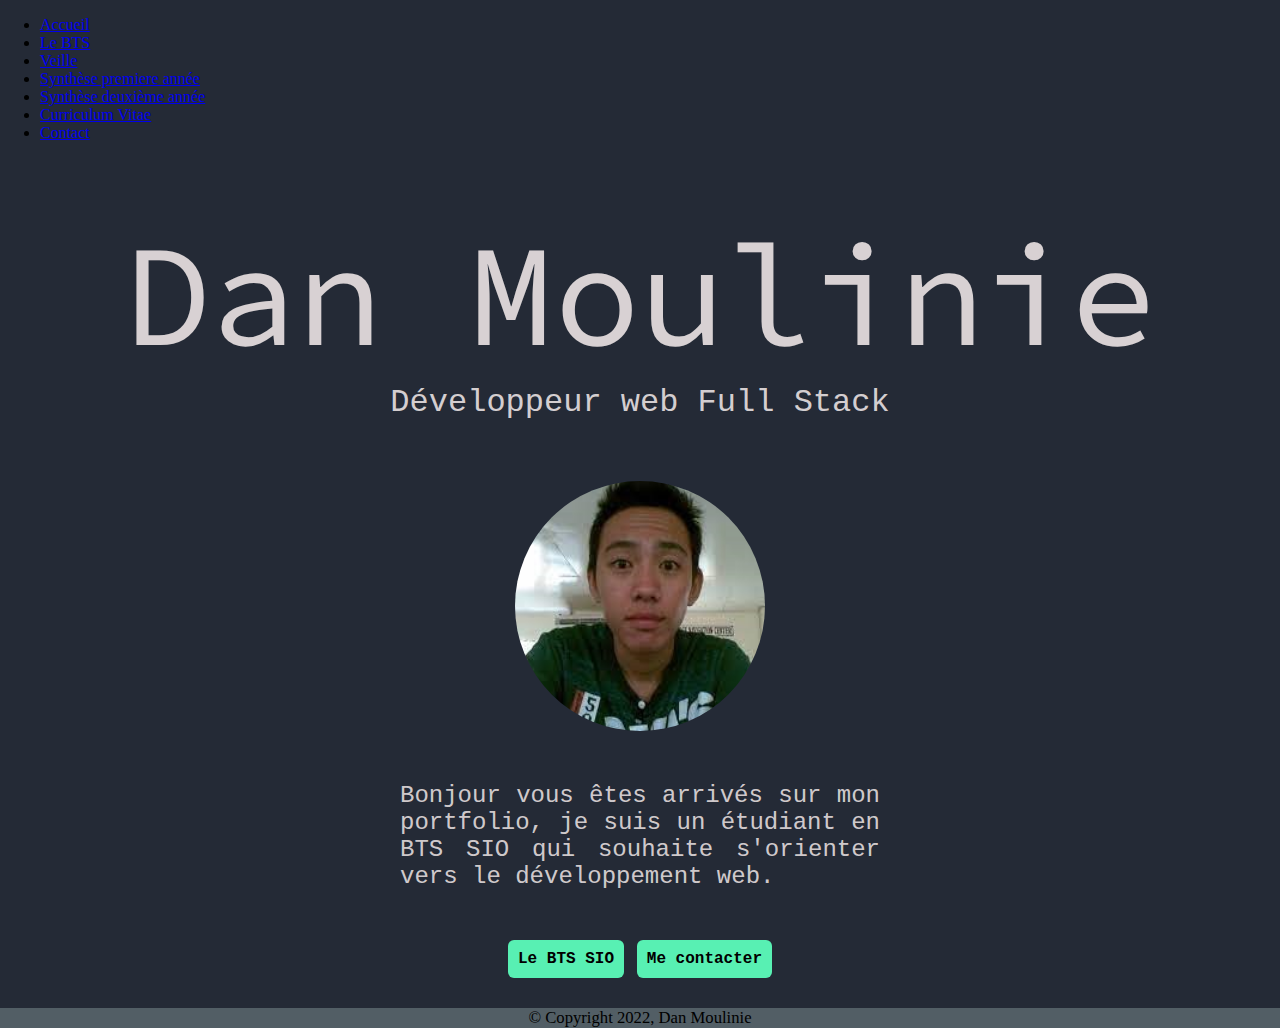
<file: index.html>
<!DOCTYPE html>
<html lang="en">
<head>
    <meta charset="UTF-8">
    <meta http-equiv="X-UA-Compatible" content="IE=edge">
    <meta name="viewport" content="width=device-width, initial-scale=1.0">
    <link rel="stylesheet" type="text/css" href="css/style.css">
    <link rel="preconnect" href="https://fonts.googleapis.com">
    <link rel="preconnect" href="https://fonts.gstatic.com" crossorigin>
    <link href="https://fonts.googleapis.com/css2?family=Roboto&display=swap" rel="stylesheet">
    <link rel="preconnect" href="https://fonts.googleapis.com">
    <link rel="preconnect" href="https://fonts.gstatic.com" crossorigin>
    <link rel="icon" href="img/favicon.ico"/>
    <link href="https://fonts.googleapis.com/css2?family=Source+Code+Pro:wght@200&display=swap" rel="stylesheet">
    <title>Accueil - PortFolio Dan</title>
</head>
<body>

    <nav>
        <ul>
            <li><a href="index.html" title="Accueil">Accueil</a></li>
            <li><a href="leBTS.html" title="Etudes">Le BTS</a></li>
            <li><a href="veille.html" title="Veille">Veille</a></li>
            <li><a href="synthese1.html" title="Synthèse 1">Synthèse premiere année</a></li>
            <li><a href="synthese2.html" title="Synthèse 2">Synthèse deuxième année</a></li>
            <li><a href="cv.html" title="C.V">Curriculum Vitae</a></li>
            <li><a href="index.html" title="Contact">Contact</a></li>
        </ul>
    </nav>

    <div id="title">
        <p id="name">Dan Moulinie</p>
        <p id="subtitleName">Développeur web Full Stack</p>
    </div>

    <div id="photoCircle">
        <img src="img/moi.jpg" alt="">
    </div>

    <div id="description">
        <p>
            Bonjour vous êtes arrivés sur mon
            portfolio, je suis un étudiant en
            BTS SIO qui souhaite s'orienter
            vers le développement web.
            <!--  web en
            licence en alternance à l'UNC puis
            un diplôme d'ingénieur. -->
        </p>
    </div>

    <div class="buttons">
        <a href="leBTS.html"><button class="button" title="En savoir plus">Le BTS SIO</button></a>
        <button class="button" title="Me contacter">Me contacter</button>
    </div>
</body>
<footer> <small>&copy; Copyright 2022, Dan Moulinie</small> </footer> 

</html>
</file>
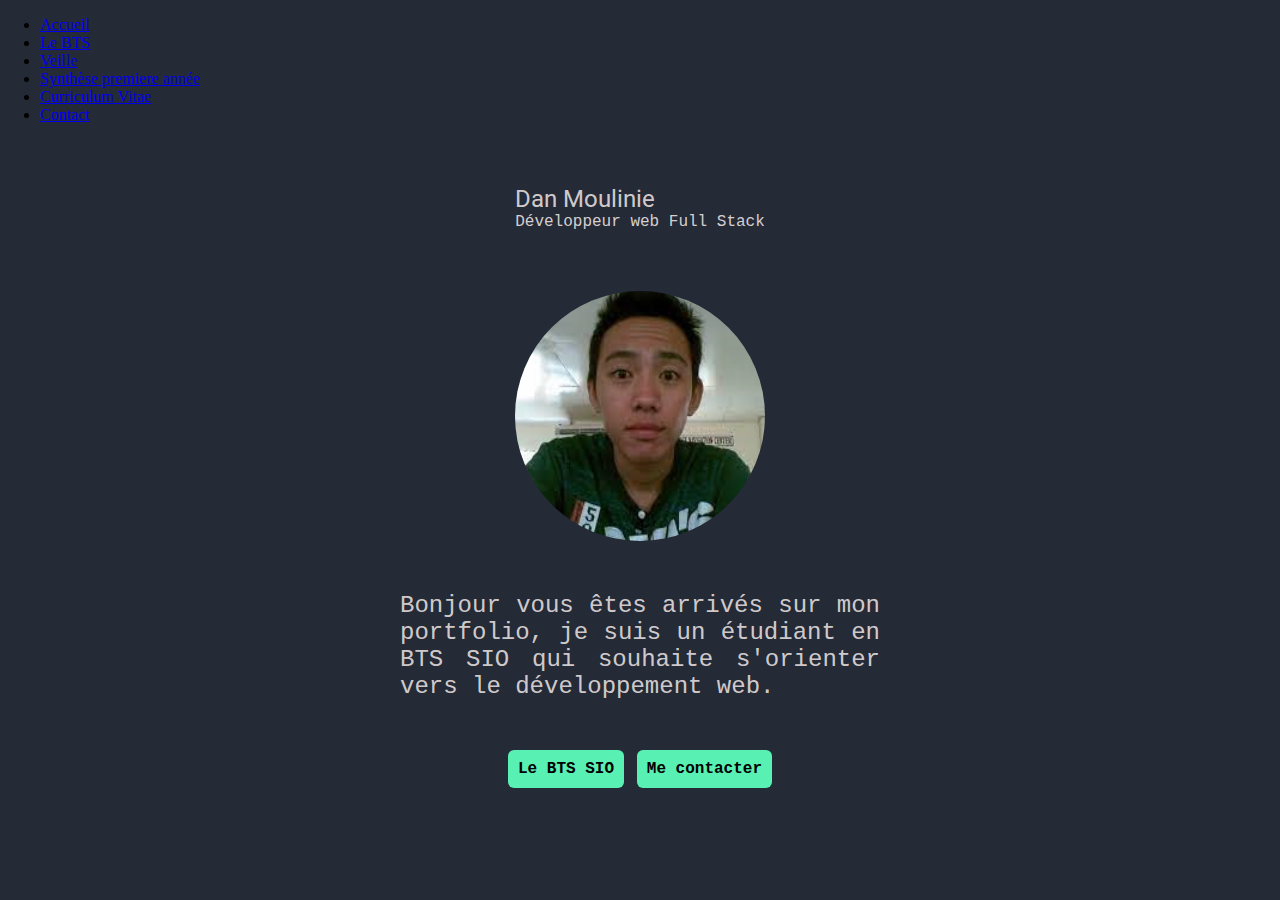
<file: html/index.html>
<!DOCTYPE html>
<html lang="en">
<head>
    <meta charset="UTF-8">
    <meta http-equiv="X-UA-Compatible" content="IE=edge">
    <meta name="viewport" content="width=device-width, initial-scale=1.0">
    <link rel="stylesheet" type="text/css" href="../css/style.css">
    <link rel="preconnect" href="https://fonts.googleapis.com">
    <link rel="preconnect" href="https://fonts.gstatic.com" crossorigin>
    <link href="https://fonts.googleapis.com/css2?family=Roboto&display=swap" rel="stylesheet">
    <link rel="preconnect" href="https://fonts.googleapis.com">
    <link rel="preconnect" href="https://fonts.gstatic.com" crossorigin>
    <link rel="icon" href="../img/favicon.ico"/>
    <link href="https://fonts.googleapis.com/css2?family=Source+Code+Pro:wght@200&display=swap" rel="stylesheet">
    <title>Accueil - PortFolio Dan</title>
</head>
<body>
    <nav>
        <ul>
            <li><a href="index.html" title="Accueil">Accueil</a></li>
            <li><a href="leBTS.html" title="Etudes">Le BTS</a></li>
            <li><a href="index.html" title="Veille">Veille</a></li>
            <li><a href="synthese1.html" title="Veille">Synthèse premiere année</a></li>
            <li><a href="cv.html" title="C.V">Curriculum Vitae</a></li>
            <li><a href="index.html" title="Contact">Contact</a></li>
        </ul>
    </nav>

    <div id="title">
        Dan Moulinie
        <p>Développeur web Full Stack</p>
    </div>

    <div id="photoCircle">
        <img src="../img/moi.jpg" alt="">
    </div>

    

    <div id="description">
        <p>
            Bonjour vous êtes arrivés sur mon
            portfolio, je suis un étudiant en
            BTS SIO qui souhaite s'orienter
            vers le développement web.
            <!--  web en
            licence en alternance à l'UNC puis
            un diplôme d'ingénieur. -->
        </p>
    </div>

    <div class="buttons">
        <a href="leBTS.html"><button class="button" title="En savoir plus">Le BTS SIO</button></a>
        <button class="button" title="Me contacter">Me contacter</button>
    </div>
</body>
</html>
</file>
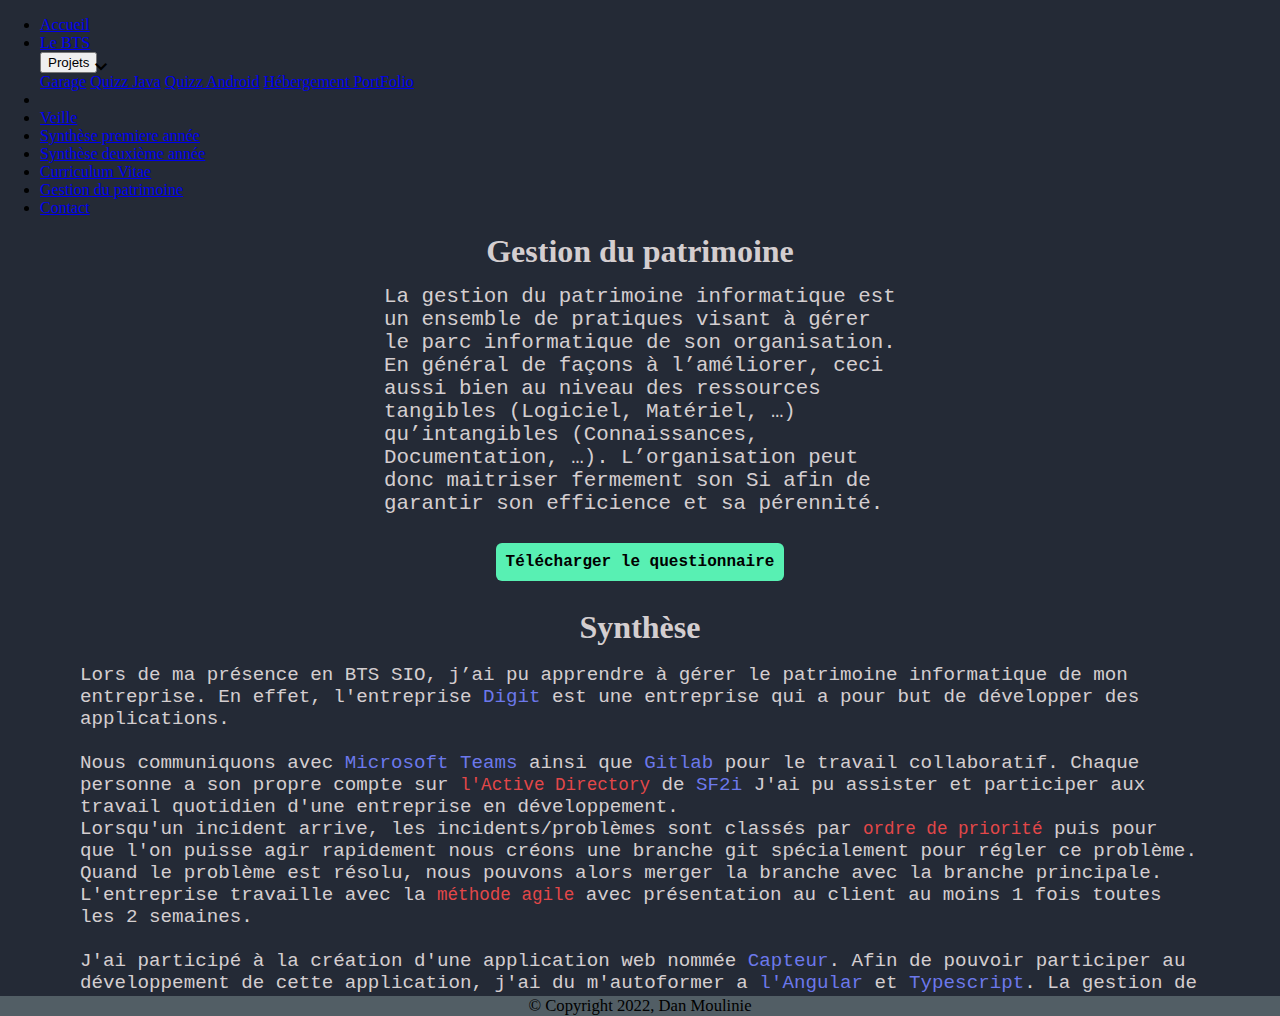
<file: gestionPatrimoine.html>
<!DOCTYPE html>
<html lang="en">
<head>
    <meta charset="UTF-8">
    <meta http-equiv="X-UA-Compatible" content="IE=edge">
    <meta name="viewport" content="width=device-width, initial-scale=1.0">
    <link rel="stylesheet" type="text/css" href="css/style.css">
    <link rel="stylesheet" type="text/css" href="css/gestion.css">
    <link rel="stylesheet" href="css/synthese2.css">
    <link rel="preconnect" href="https://fonts.googleapis.com">
    <link rel="preconnect" href="https://fonts.gstatic.com" crossorigin>
    <link href="https://fonts.googleapis.com/css2?family=Roboto&display=swap" rel="stylesheet">
    <link rel="preconnect" href="https://fonts.googleapis.com">
    <link rel="preconnect" href="https://fonts.gstatic.com" crossorigin>
    <link rel="icon" href="img/favicon.ico"/>
    <link href="https://fonts.googleapis.com/css2?family=Source+Code+Pro:wght@200&display=swap" rel="stylesheet">
    <link rel="stylesheet" href="https://fonts.googleapis.com/css2?family=Material+Symbols+Outlined:opsz,wght,FILL,GRAD@48,400,0,0" />

    <title>Accueil - PortFolio Dan</title>
    <link rel="stylesheet" href="https://fonts.googleapis.com/css2?family=Material+Symbols+Outlined:opsz,wght,FILL,GRAD@48,400,0,0" />
</head>
<body>

    <nav>
        <ul>
            <li><a href="../index.html" title="Accueil">Accueil</a></li>
            <li><a href="../leBTS.html" title="Etudes">Le BTS</a></li>
            <div class="dropdown">
                <button class="dropbtn">Projets<span class="material-symbols-outlined" style="position: absolute;">keyboard_arrow_down</span></button>
                <div class="dropdown-content">
                  <a href="https://garage.dmoulinie.me" target="_blank">Garage</a>
                  <a href="/projets/quizzJava.html">Quizz Java</a>
                  <a href="/projets/quizzAndroid.html">Quizz Android</a>
                  <a href="/projets/hebergementPortfolio.html">Hébergement PortFolio</a>
                </div>
              </div>
            <li></li>
            <li><a href="../veille.html" title="Veille">Veille</a></li>
            <li><a href="../synthese1.html" title="Synthese 1">Synthèse premiere année</a></li>
            <li><a href="../synthese2.html" title="Synthese 2">Synthèse deuxième année</a></li>
            <li><a href="../cv.html" title="C.V">Curriculum Vitae</a></li>
            <li><a href="../gestionPatrimoine.html" title="Gestion du patrimoine">Gestion du patrimoine</a></li>
            <li><a href="../index.html" title="Contact">Contact</a></li>
        </ul>
    </nav>



    <h1 id="titleGestion">Gestion du patrimoine</h1>


    <p id="defPatrimoine">
        La gestion du patrimoine informatique est un ensemble de pratiques visant à gérer le parc informatique de son organisation.
        En général de façons à l’améliorer, ceci aussi bien au niveau des ressources tangibles (Logiciel, Matériel, …)
        qu’intangibles (Connaissances, Documentation, …).
        L’organisation peut donc maitriser fermement son Si afin de garantir son efficience et sa pérennité.   
    </p>
    <br>
    <a href="pdf/gestion.pdf" id="buttonLien" target="_blank"><button id="buttonGestion">Télécharger le questionnaire</button></a> 
    <br>

    <h1 id="titleGestion">Synthèse</h1>
    <br>
    <p id="synthesePatrimoine">
        Lors de ma présence en BTS SIO, j’ai pu apprendre à gérer le patrimoine informatique de mon entreprise. 
        En effet, l'entreprise <a href="https://digit.nc" target="_blank">Digit</a> est une entreprise qui a pour but de développer des applications. <br> <br>
        Nous communiquons avec <a href="https://www.microsoft.com/fr-fr/microsoft-teams/group-chat-software" target="_blank">Microsoft Teams</a> 
        ainsi que <a href="https://about.gitlab.com/" target="_blank">Gitlab</a> pour le travail collaboratif. 
        Chaque personne a son propre compte sur <span class="importantWord">l'Active Directory</span>
        de <a href="https://sf2i.nc/" target="_blank">SF2i</a> 
        J'ai pu assister et participer aux travail quotidien d'une entreprise en développement. <br>
        Lorsqu'un incident arrive, les incidents/problèmes sont classés par <span class="importantWord">ordre de priorité</span> puis pour que l'on puisse agir rapidement 
        nous créons une branche git spécialement pour régler ce problème. 
        Quand le problème est résolu, nous pouvons alors merger la branche avec la branche principale. <br>
        L'entreprise travaille avec la <span class="importantWord">méthode agile</span> 
        avec présentation au client au moins 1 fois toutes les 2 semaines. <br> <br> 
        J'ai participé à la création d'une application web nommée <a href="https://capteur.digit.nc" target="_blank">Capteur</a>.
        Afin de pouvoir participer au développement de cette application, j'ai du m'autoformer a <a href="https://angular.io/">l'Angular</a>
        et <a href="https://www.typescriptlang.org/" target="_blank">Typescript</a>. La gestion de la base de donnée se faisait en NoSQL avec <a href="https://firebase.google.com/" target="_blank">Firebase</a>.
    </p>

    
</body>
<footer> <small>&copy; Copyright 2022, Dan Moulinie</small> </footer> 

</html>
</file>
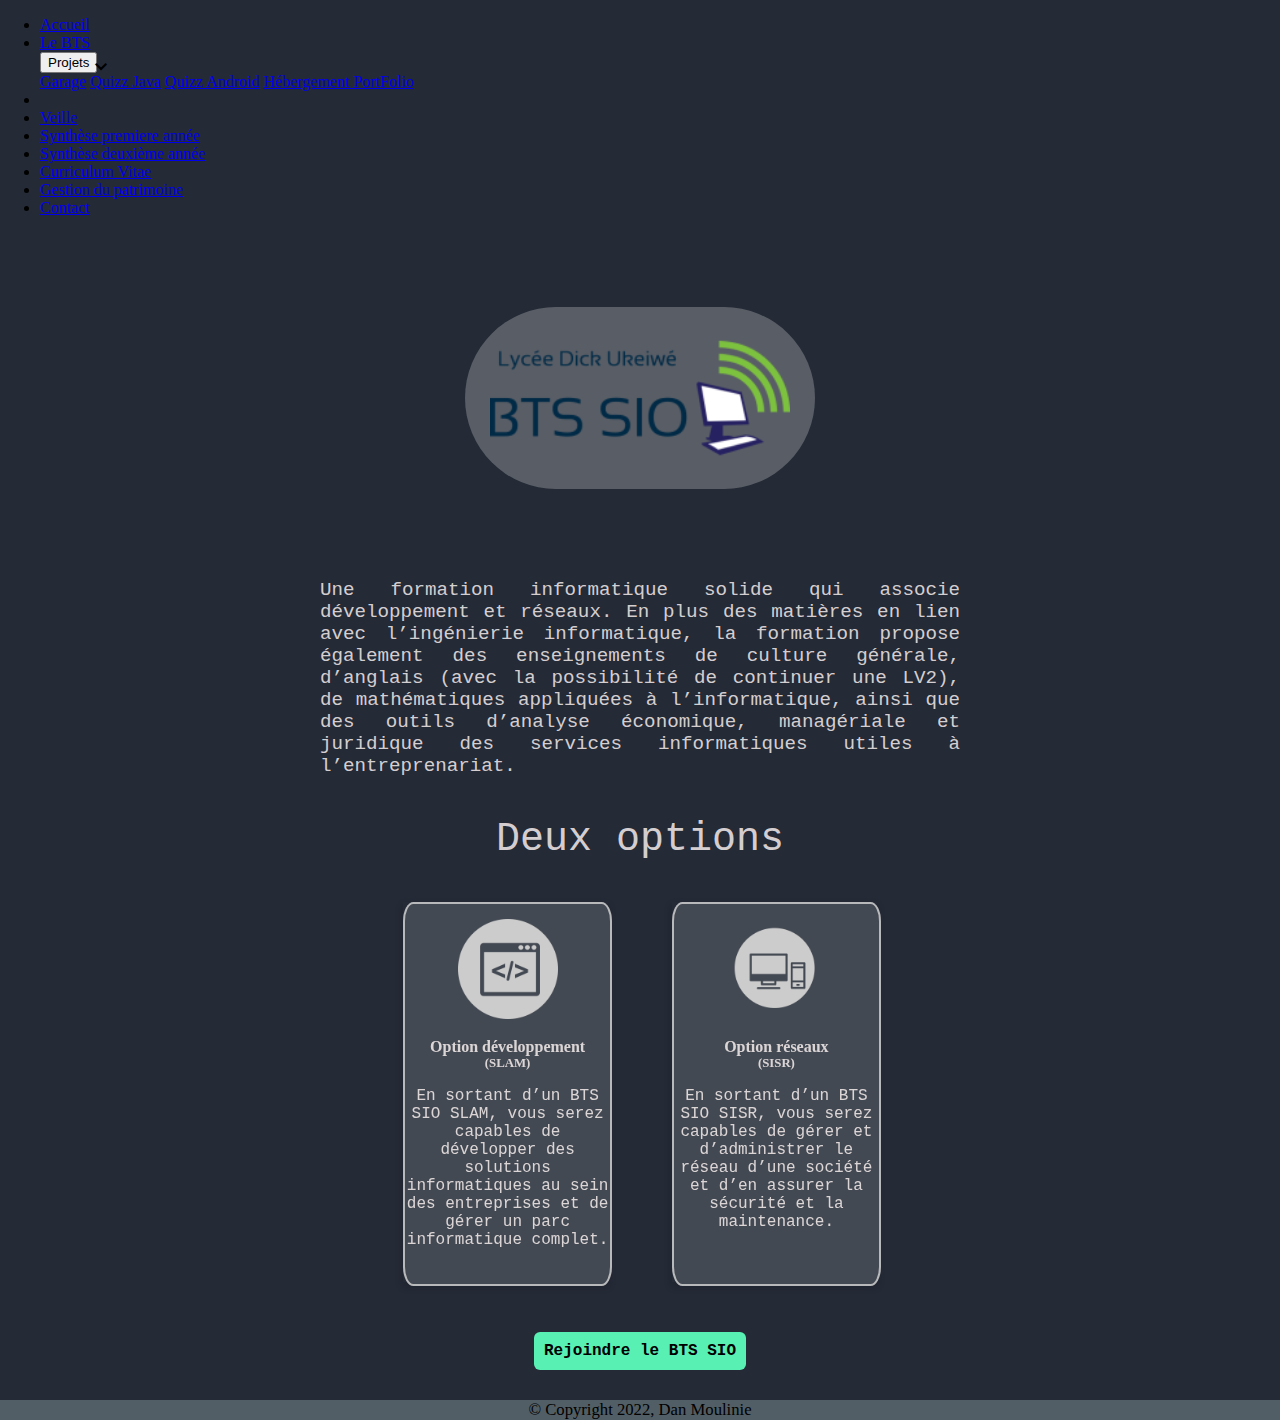
<file: leBTS.html>
<!DOCTYPE html>
<html lang="en">
<head>
    <meta charset="UTF-8">
    <meta http-equiv="X-UA-Compatible" content="IE=edge">
    <meta name="viewport" content="width=device-width, initial-scale=1.0">
    <link rel="stylesheet" type="text/css" href="css/style.css">
    <link rel="stylesheet" type="text/css" href="css/root.css">
    <link rel="preconnect" href="https://fonts.googleapis.com">
    <link rel="preconnect" href="https://fonts.gstatic.com" crossorigin>
    <link href="https://fonts.googleapis.com/css2?family=Roboto&display=swap" rel="stylesheet">
    <link rel="preconnect" href="https://fonts.googleapis.com">
    <link rel="preconnect" href="https://fonts.gstatic.com" crossorigin>
    <link rel="icon" href="img/favicon.ico"/>
    <link href="https://fonts.googleapis.com/css2?family=Source+Code+Pro:wght@200&display=swap" rel="stylesheet">
    <title>Accueil - PortFolio Dan</title>
    <link rel="stylesheet" href="https://fonts.googleapis.com/css2?family=Material+Symbols+Outlined:opsz,wght,FILL,GRAD@48,400,0,0" />
</head>
<body>

    <nav>
        <ul>
            <li><a href="../index.html" title="Accueil">Accueil</a></li>
            <li><a href="../leBTS.html" title="Etudes">Le BTS</a></li>
            <div class="dropdown">
                <button class="dropbtn">Projets<span class="material-symbols-outlined" style="position: absolute;">keyboard_arrow_down</span></button>
                <div class="dropdown-content">
                  <a href="https://garage.dmoulinie.me" target="_blank">Garage</a>
                  <a href="/projets/quizzJava.html">Quizz Java</a>
                  <a href="/projets/quizzAndroid.html">Quizz Android</a>
                  <a href="/projets/hebergementPortfolio.html">Hébergement PortFolio</a>
                </div>
              </div>
            <li></li>
            <li><a href="../veille.html" title="Veille">Veille</a></li>
            <li><a href="../synthese1.html" title="Synthese 1">Synthèse premiere année</a></li>
            <li><a href="../synthese2.html" title="Synthese 2">Synthèse deuxième année</a></li>
            <li><a href="../cv.html" title="C.V">Curriculum Vitae</a></li>
            <li><a href="../gestionPatrimoine.html" title="Gestion du patrimoine">Gestion du patrimoine</a></li>
            <li><a href="../index.html" title="Contact">Contact</a></li>
        </ul>
    </nav>


    <div id="logoBTS">
        <img src="img/btsLogo.png" alt="Logo du bts">
    </div>
    <div id ="descriptionBTS">
        <p>
            Une formation informatique solide qui associe développement et réseaux.
            En plus des matières en lien avec l’ingénierie informatique,
            la formation propose également des enseignements de culture générale,
            d’anglais (avec la possibilité de continuer une LV2), de mathématiques
            appliquées à l’informatique, ainsi que des outils d’analyse économique, 
            managériale et juridique des services informatiques utiles à l’entreprenariat.
        </p>
    </div>
 
    <div id="titleOptions">
        <p>Deux options</p>
    </div>

<div class="cards">
    <div class="flip-card">
        <div class="flip-card-inner">
            <div class="flip-card-front">
                <div class="card-header">
                    <div class="card-logo">
                        <img src="img/devLogo.png">
                    </div>
                    <h2 class="card-title">Option développement</h2>
                    <h3 class="class-underTitle">(SLAM)</h3>
                </div>
                <div class="card-body">
                    <p class="card-text">En sortant d’un BTS SIO SLAM, vous serez capables de développer des solutions informatiques au sein des entreprises et de gérer un parc informatique complet.</p>
                </div>
            </div>

          <div class="flip-card-back">
            <h2>Possibilités de metiers</h2>
            <ul>
                <li>Développeur informatique</li>
                <li>Webmaster</li>
                <li>Analyste programmeur</li>
                <li>Chargé d’études informatiques</li>
                <li>Intégrateur web</li>
                <li>Responsable des services applicatifs</li>
                <li>Testeur informatique</li>
            </ul>
          </div>
        </div>
    </div>

    <div class="flip-card">
        <div class="flip-card-inner">
            <div class="flip-card-front">
                <div class="card-header">
                    <div class="card-logo">
                        <img src="img/reseauLogo.png">
                    </div>
                    <h2 class="card-title">Option réseaux</h2>
                    <h3 class="class-underTitle">(SISR)</h3>
                </div>
                <div class="card-body">
                    <p class="card-text">En sortant d’un BTS SIO SISR, vous serez capables de gérer et d’administrer le réseau d’une société et d’en assurer la sécurité et la maintenance.</p>
                </div>
            </div>
            <div class="flip-card-back">
                <h2>Possibilités de metiers</h2>
                <ul>
                    <li>Administrateur systèmes et réseaux</li>
                    <li>Responsable cybersécurité</li>
                    <li>Gestionnaire de parc informatique</li>
                    <li>Responsable support informatique</li>
                    <li>Technicien de maintenance informatique</li>
                    <li>Pilote d’exploitation</li>
                </ul>
            </div>
        </div>
    </div>
</div>
<div class="buttons">
    <a href="https://www.btsinfo.nc/le-bts-sio-vous-interesse/" target="_blank"><button class="button" title="Rejoindre le BTS SIO">Rejoindre le BTS SIO</button></a>
</div>
</body>
<footer> <small>&copy; Copyright 2022, Dan Moulinie</small> </footer> 
</html>
</file>
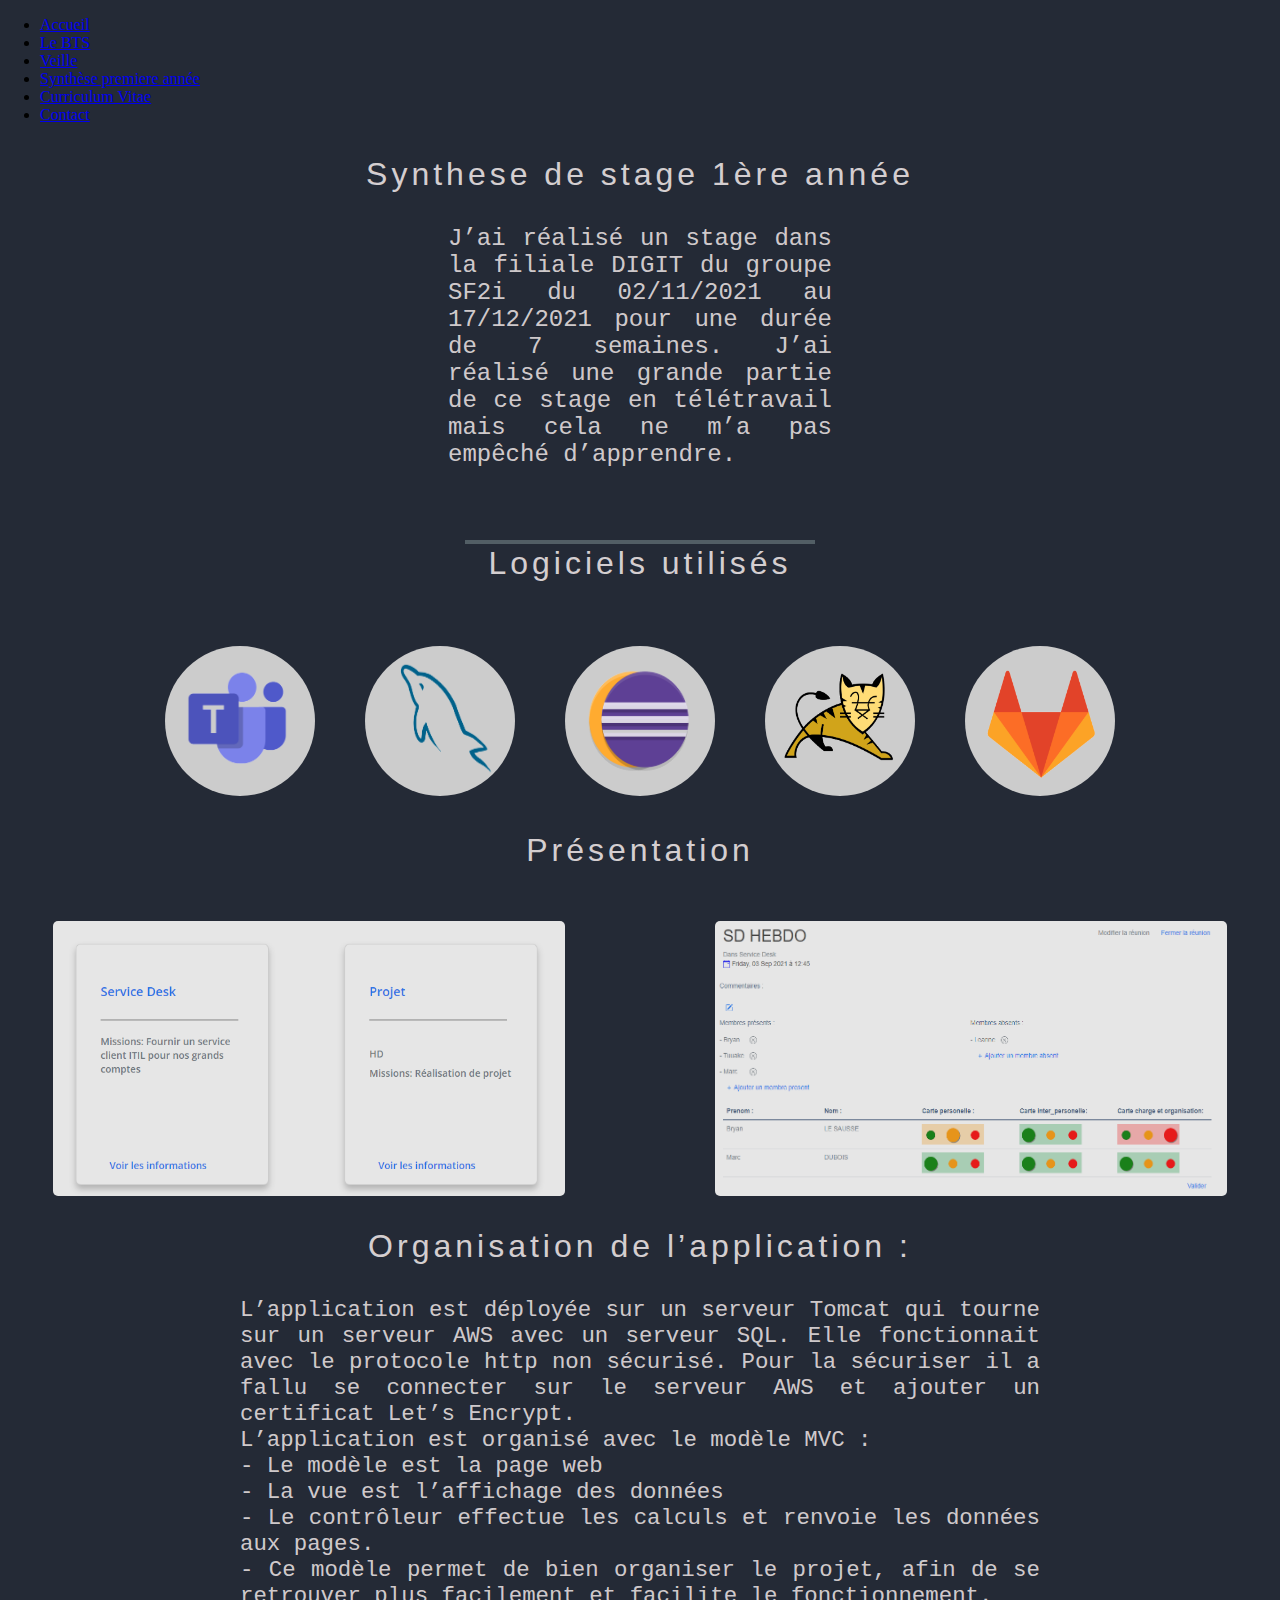
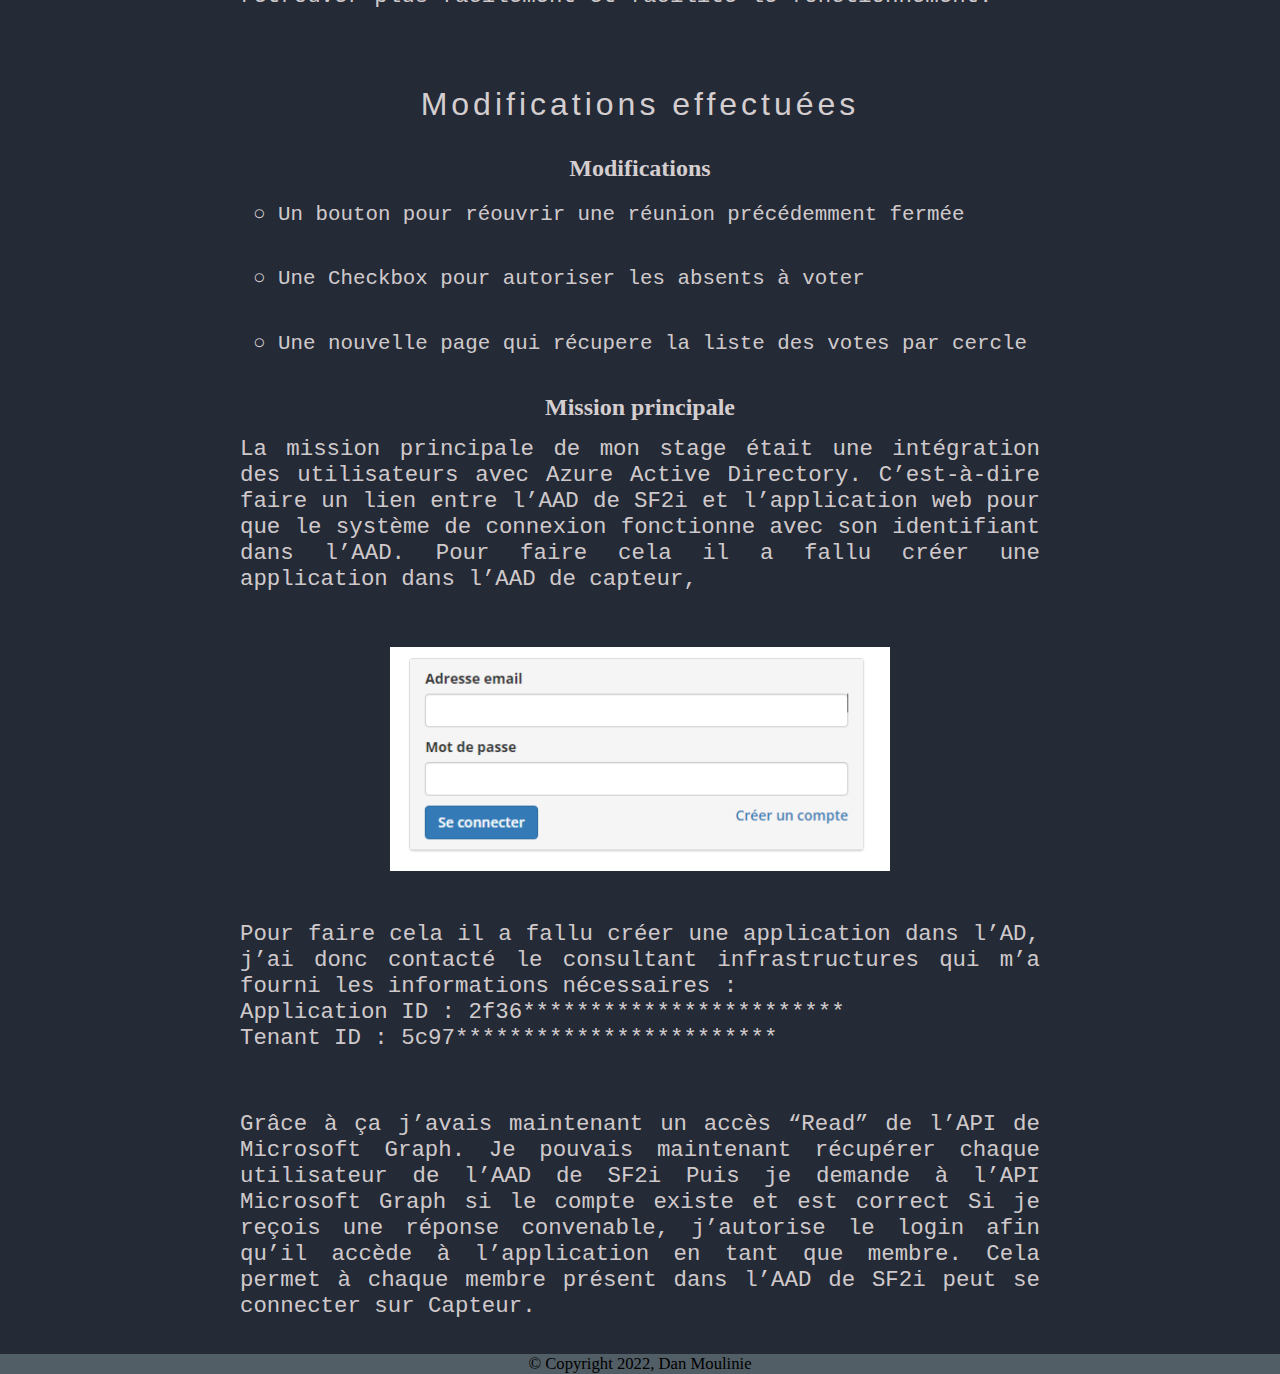
<file: synthese1.html>
<!DOCTYPE html>
<html lang="en">
<head>
    <meta charset="UTF-8">
    <meta http-equiv="X-UA-Compatible" content="IE=edge">
    <meta name="viewport" content="width=device-width, initial-scale=1.0">
    <link rel="stylesheet" type="text/css" href="css/style.css">
    <link rel="stylesheet" type="text/css" href="css/synthese.css">
    <link rel="icon" href="img/favicon.ico"/>
    <title>Synthèse de stage 1ere année - Portfolio Dan</title>
</head>
<body>
    <nav>
        <ul>
            <li><a href="index.html" title="Accueil">Accueil</a></li>
            <li><a href="leBTS.html" title="Etudes">Le BTS</a></li>
            <li><a href="index.html" title="Veille">Veille</a></li>
            <li><a href="synthese1.html" title="Veille">Synthèse premiere année</a></li>
            <li><a href="cv.html" title="C.V">Curriculum Vitae</a></li>
            <li><a href="index.html" title="Contact">Contact</a></li>
        </ul>
    </nav>

    <div id="titleStage" class="centrer title">
        <p>Synthese de stage 1ère année</p>
    </div>

    <div>
        <p class="smallText">J’ai réalisé un stage dans la filiale DIGIT du groupe SF2i du 02/11/2021 au 17/12/2021
            pour une durée de 7 semaines. J’ai réalisé une grande partie de ce stage en télétravail
            mais cela ne m’a pas empêché d’apprendre.</p>
    </div>

    <div id="bar1"></div>

    <div id="titleLogiciels" class="centrer title">
        <p>Logiciels utilisés</p>
    </div>


    <div id="logiciels" class="centrer">
        <div class="container">
            <img src="img/teams.png" alt="" >
            <div class="overlay">
                <a href="https://www.microsoft.com/fr-fr/microsoft-teams/group-chat-software" target="_blank" class="textOverlayLogiciels">Teams</a>
            </div>
        </div>
        <div class="container">
            <img src="img/mysql.png" alt="">
            <div class="overlay">
                <a href="https://www.mysql.com/fr/products/workbench/" target="_blank" class="textOverlayLogiciels">Mysql Workbench</a>
            </div>
        </div>
        <div class="container">
            <img src="img/eclipse.png" alt="">
            <div class="overlay">
                <a href="https://www.eclipse.org/" target="_blank" class="textOverlayLogiciels">Eclipse</a>
            </div>
        </div>
        <div class="container">
            <img src="img/tomcat.png" alt="">
            <div class="overlay">
                <a href="https://tomcat.apache.org/" target="_blank" class="textOverlayLogiciels">Tomcat</a>
            </div>
        </div>    
        <div class="container">
            <img src="img/gitlab.png" alt="">
            <div class="overlay">
                <a href="https://about.gitlab.com/" target="_blank" class="textOverlayLogiciels">Gitlab</a>
            </div>
        </div>      
    </div>
    
    <div id="presentationApp" class="title centrer">
        <p>Présentation</p>
    </div>
<!--  a refaire en bas la  // trop de hover-->
    <div id="presentationCapteur">

        <div class="containerReunion">
            <img src="img/services.png">
        
            <div class="overlayReunion">
                L’objet de mon stage était l’amélioration d’une application web développée  JEE avec une base de données MySQL(DAO).
                Elle est nommée Capteur et permet de réunir plusieurs services sous forme de cercle/carte.
            
            </div>
        </div>
        
        
        
        <div class="containerReunion">
            <img src="img/reunion.png" alt="">
            <div class="overlayReunion">
                Chaque membre est stocké dans un annuaire et peut être assigné à un cercle selon l’administrateur du cercle.
                Chacun de ces cercles peuvent créer des réunions et les membres peuvent voter avec 3 couleurs (vert,orange,rouge) pour donner son ressenti de la semaine
            </div>
        </div>
    </div>
        
<div class="title centrer presentationAppText">
    <p>Organisation de l’application : </p>
</div>

<div>
    <p class="textNormal">
        L’application est déployée sur un serveur Tomcat qui tourne sur un serveur AWS avec un serveur SQL.
        Elle fonctionnait avec le protocole http non sécurisé.
        Pour la sécuriser il a fallu se connecter sur le serveur AWS et ajouter un certificat Let’s Encrypt. <br>
        L’application est organisé avec le modèle MVC : <br>
        - Le modèle est la page web <br>
        - La vue est l’affichage des données <br>
        - Le contrôleur effectue les calculs et renvoie les données aux pages. <br>
        - Ce modèle permet de bien organiser le projet, afin de se retrouver plus facilement et facilite le fonctionnement.
    </p>
</div>

<div id="titleModif" class="title centrer">
    <p>Modifications effectuées</p>
</div>

<div id="modifEff">

    <h2 class="centrer">Modifications</h2>
    <!-- espacer les puces -->
    <div id="listModif">
        <p class="texteListeModif">○ Un bouton pour réouvrir une réunion précédemment fermée</p>
        <p class="texteListeModif">○ Une Checkbox pour autoriser les absents à voter</p>
        <p class="texteListeModif">○ Une nouvelle page qui récupere la liste des votes par cercle</p>
    </div>

    <br>
    <h2 class="centrer">Mission principale</h2>
    <p class="textNormal">
        La mission principale de mon stage était une intégration des utilisateurs avec Azure Active Directory.
        C’est-à-dire faire un lien entre l’AAD de SF2i et l’application web pour que le système de connexion
        fonctionne avec son identifiant dans l’AAD.
        Pour faire cela il a fallu créer une application dans l’AAD de capteur, 
    </p>
    <img src="img/aadConnect.png" class="imgCentrer" alt="formulaire de login">
</div>

<div>
    <p class="textNormal">
        Pour faire cela il a fallu créer une application dans l’AD, j’ai donc contacté le consultant infrastructures qui m’a fourni les informations nécessaires :  <br>
        Application ID : 2f36************************ <br>
        Tenant ID : 5c97************************
    </p>
    <p class="textNormal">
        Grâce à ça j’avais maintenant un accès “Read” de l’API de Microsoft Graph.
        Je pouvais maintenant récupérer chaque utilisateur de l’AAD de SF2i
        Puis je demande à l’API Microsoft Graph si le compte existe et est correct
        Si je reçois une réponse convenable,
        j’autorise le login afin qu’il accède à l’application en tant que membre.
        Cela permet à chaque membre présent dans l’AAD de SF2i peut se connecter sur Capteur.
    </p>
</div>


</body>
<footer> <small>&copy; Copyright 2022, Dan Moulinie</small> </footer> 

</html>
</file>
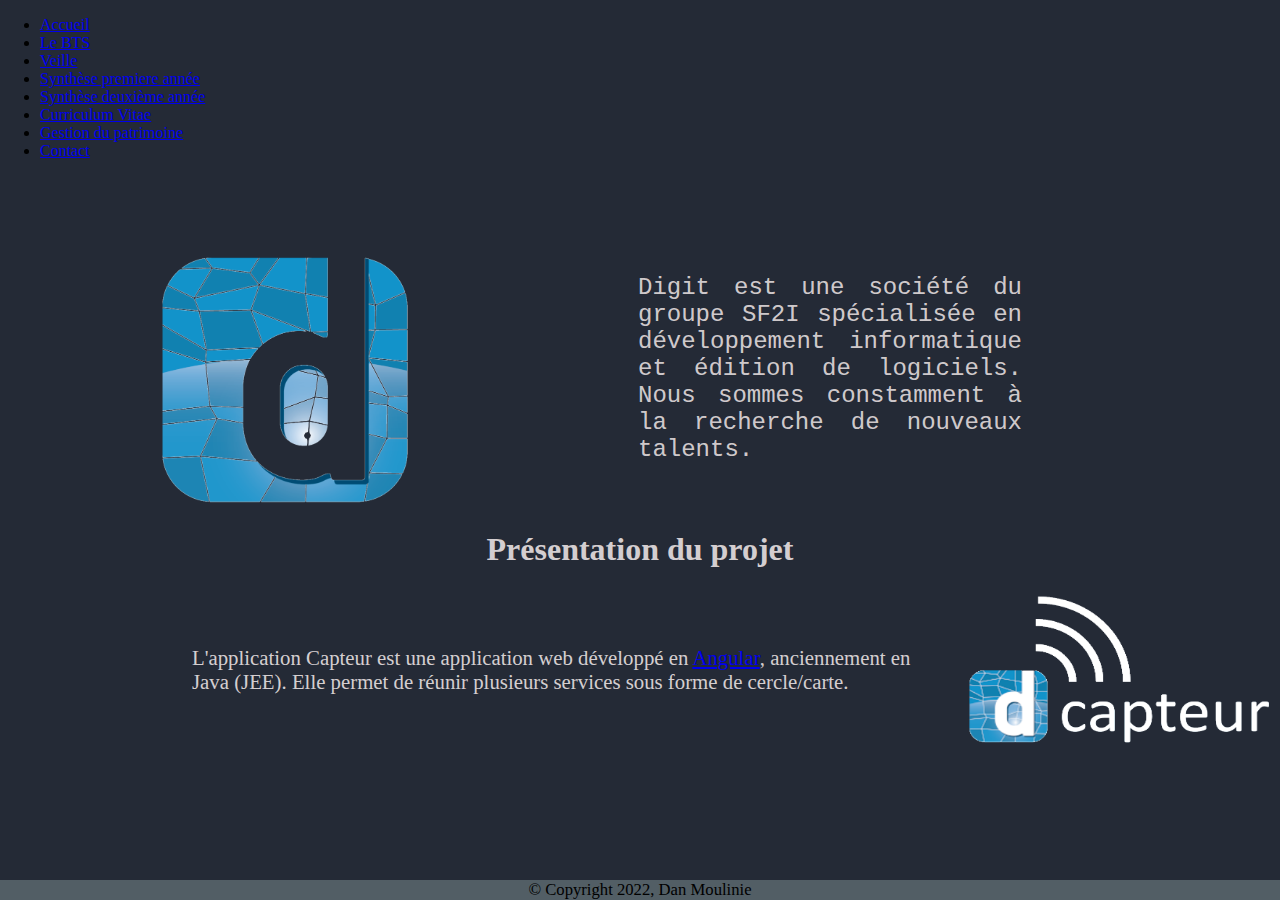
<file: synthese2.html>
<!DOCTYPE html>
<html lang="en">
<head>
    <meta charset="UTF-8">
    <meta http-equiv="X-UA-Compatible" content="IE=edge">
    <meta name="viewport" content="width=device-width, initial-scale=1.0">
    <link rel="stylesheet" type="text/css" href="css/style.css">
    <link rel="stylesheet" href="css/synthese2.css">
    <link rel="preconnect" href="https://fonts.googleapis.com">
    <link rel="preconnect" href="https://fonts.gstatic.com" crossorigin>
    <link href="https://fonts.googleapis.com/css2?family=Roboto&display=swap" rel="stylesheet">
    <link rel="preconnect" href="https://fonts.googleapis.com">
    <link rel="preconnect" href="https://fonts.gstatic.com" crossorigin>
    <link rel="icon" href="img/favicon.ico"/>
    <link href="https://fonts.googleapis.com/css2?family=Source+Code+Pro:wght@200&display=swap" rel="stylesheet">
    <title>Accueil - PortFolio Dan</title>
</head>
<body>

    <nav>
        <ul>
            <li><a href="index.html" title="Accueil">Accueil</a></li>
            <li><a href="leBTS.html" title="Etudes">Le BTS</a></li>
            <li><a href="veille.html" title="Veille">Veille</a></li>
            <li><a href="synthese1.html" title="Synthese 1">Synthèse premiere année</a></li>
            <li><a href="synthese2.html" title="Synthese 2">Synthèse deuxième année</a></li>
            <li><a href="cv.html" title="C.V">Curriculum Vitae</a></li>
            <li><a href="gestionPatrimoine.html" title="C.V">Gestion du patrimoine</a></li>
            <li><a href="index.html" title="Contact">Contact</a></li>
        </ul>
    </nav>

    <div id="presentationEntreprise">
        <a href="https://digit.nc/" target="_blank"><img src="img/digit.png" id="logoEntreprise" alt=""></a>
        <div id="containerTextEntreprise">
            <p id="textEntreprise">
                Digit est une société du groupe SF2I spécialisée en développement informatique et édition de logiciels.
                Nous sommes constamment à la recherche de nouveaux talents.
            </p>
        </div>
    </div>

    <h1 class="title center">Présentation du projet</h1>
    <div id="presentationProjet">
        <img src="img/dCapteur.png">
        <p>
            L'application Capteur est une application web développé en <a href="https://angular.io/" target="_blank">Angular</a>,
            anciennement en Java (JEE). Elle permet de réunir plusieurs services sous forme de cercle/carte.
        </p>

    </div>


<!-- faire des cartes/cercles "l'équipe" avec visage  // si pas de photo mettre photo facebook vide tavu le truc -->
    
</body>
<footer> <small>&copy; Copyright 2022, Dan Moulinie</small> </footer> 

</html>
</file>
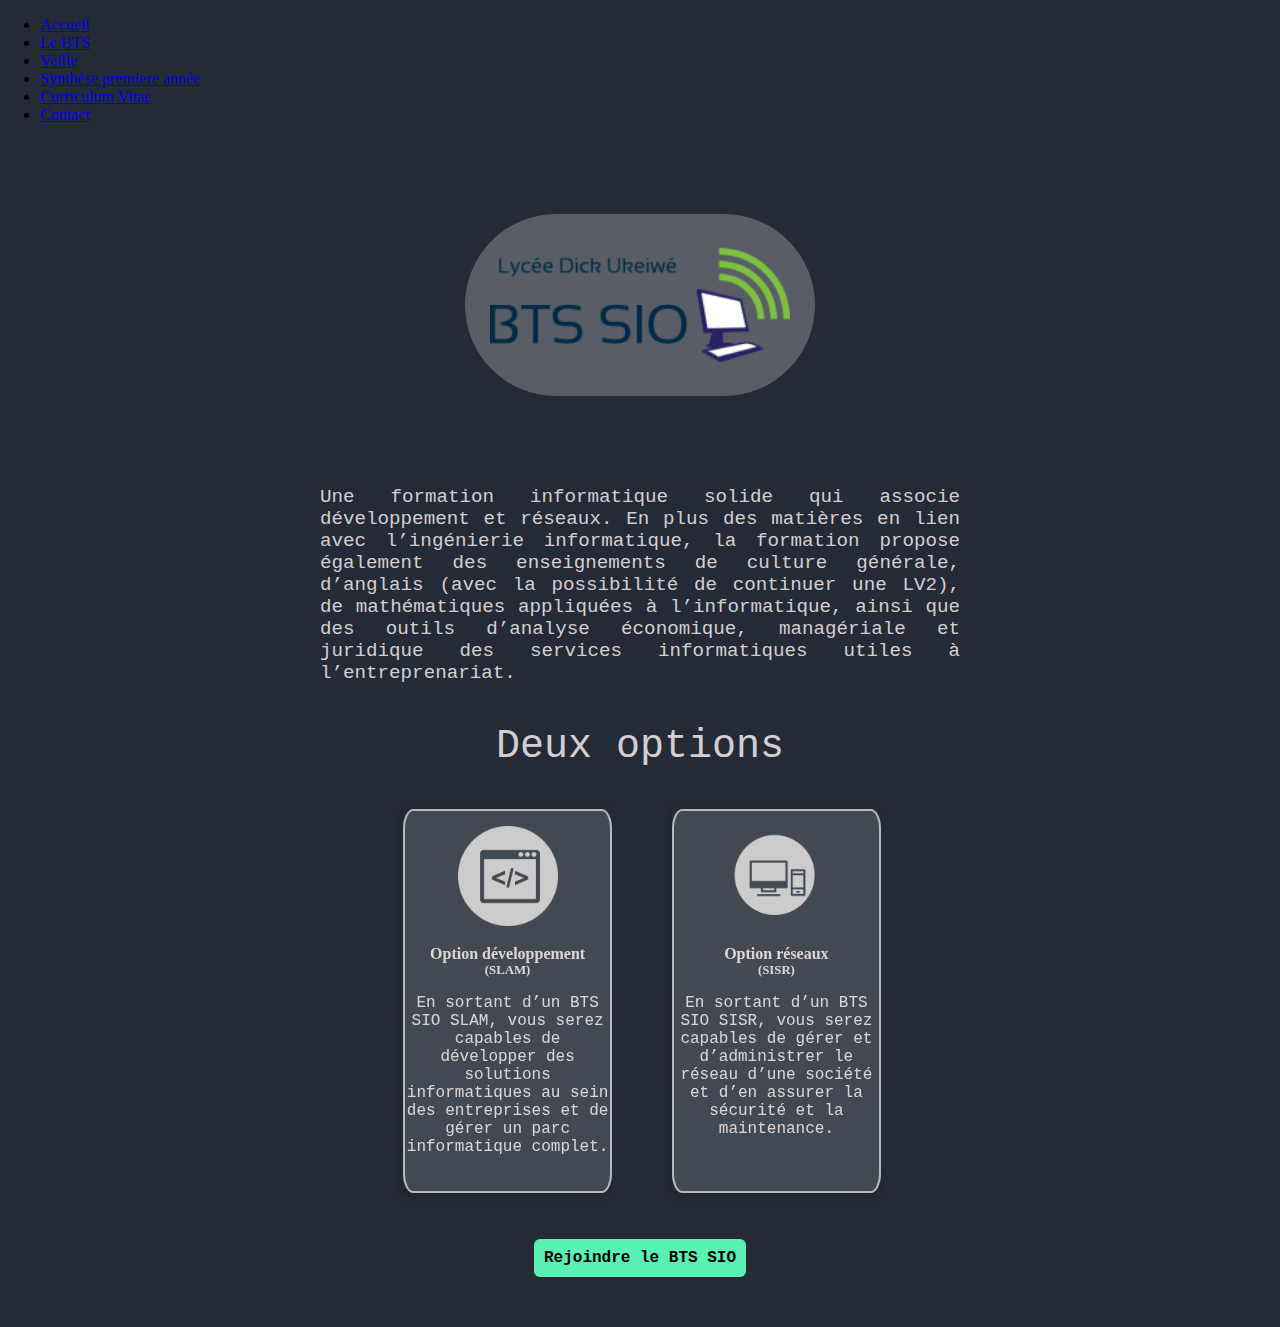
<file: html/leBTS.html>
<!DOCTYPE html>
<html lang="en">
<head>
    <meta charset="UTF-8">
    <meta http-equiv="X-UA-Compatible" content="IE=edge">
    <meta name="viewport" content="width=device-width, initial-scale=1.0">
    <link rel="stylesheet" type="text/css" href="../css/style.css">
    <link rel="icon" href="../img/favicon.ico"/>
    <title>Le BTS - Dan PortFolio </title>
</head>
<body>
    <nav>
        <ul>
            <li><a href="index.html" title="Accueil">Accueil</a></li>
            <li><a href="leBTS.html" title="Etudes">Le BTS</a></li>
            <li><a href="index.html" title="Veille">Veille</a></li>
            <li><a href="synthese1.html" title="Veille">Synthèse premiere année</a></li>
            <li><a href="cv.html" title="C.V">Curriculum Vitae</a></li>
            <li><a href="index.html" title="Contact">Contact</a></li>
        </ul>
    </nav>
    <div id="logoBTS">
        <img src="../img/btsLogo.png" alt="Logo du bts">
    </div>
    <div id ="descriptionBTS">
        <p>
            Une formation informatique solide qui associe développement et réseaux.
            En plus des matières en lien avec l’ingénierie informatique,
            la formation propose également des enseignements de culture générale,
            d’anglais (avec la possibilité de continuer une LV2), de mathématiques
            appliquées à l’informatique, ainsi que des outils d’analyse économique, 
            managériale et juridique des services informatiques utiles à l’entreprenariat.
        </p>
    </div>
 
    <div id="titleOptions">
        <p>Deux options</p>
    </div>

<div class="cards">
    <div class="flip-card">
        <div class="flip-card-inner">
            <div class="flip-card-front">
                <div class="card-header">
                    <div class="card-logo">
                        <img src="../img/devLogo.png">
                    </div>
                    <h2 class="card-title">Option développement</h2>
                    <h3 class="class-underTitle">(SLAM)</h3>
                </div>
                <div class="card-body">
                    <p class="card-text">En sortant d’un BTS SIO SLAM, vous serez capables de développer des solutions informatiques au sein des entreprises et de gérer un parc informatique complet.</p>
                </div>
            </div>

          <div class="flip-card-back">
            <h2>Possibilités de metiers</h2>
            <ul>
                <li>Développeur informatique</li>
                <li>Webmaster</li>
                <li>Analyste programmeur</li>
                <li>Chargé d’études informatiques</li>
                <li>Intégrateur web</li>
                <li>Responsable des services applicatifs</li>
                <li>Testeur informatique</li>
            </ul>
          </div>
        </div>
    </div>

    <div class="flip-card">
        <div class="flip-card-inner">
            <div class="flip-card-front">
                <div class="card-header">
                    <div class="card-logo">
                        <img src="../img/reseauLogo.png">
                    </div>
                    <h2 class="card-title">Option réseaux</h2>
                    <h3 class="class-underTitle">(SISR)</h3>
                </div>
                <div class="card-body">
                    <p class="card-text">En sortant d’un BTS SIO SISR, vous serez capables de gérer et d’administrer le réseau d’une société et d’en assurer la sécurité et la maintenance.</p>
                </div>
            </div>
            <div class="flip-card-back">
                <h2>Possibilités de metiers</h2>
                <ul>
                    <li>Administrateur systèmes et réseaux</li>
                    <li>Responsable cybersécurité</li>
                    <li>Gestionnaire de parc informatique</li>
                    <li>Responsable support informatique</li>
                    <li>Technicien de maintenance informatique</li>
                    <li>Pilote d’exploitation</li>
                </ul>
            </div>
        </div>
    </div>
</div>
<div class="buttons">
    <a href="https://www.btsinfo.nc/le-bts-sio-vous-interesse/" target="_blank"><button class="button" title="Rejoindre le BTS SIO">Rejoindre le BTS SIO</button></a>
</div>
</body>
</html>
</file>
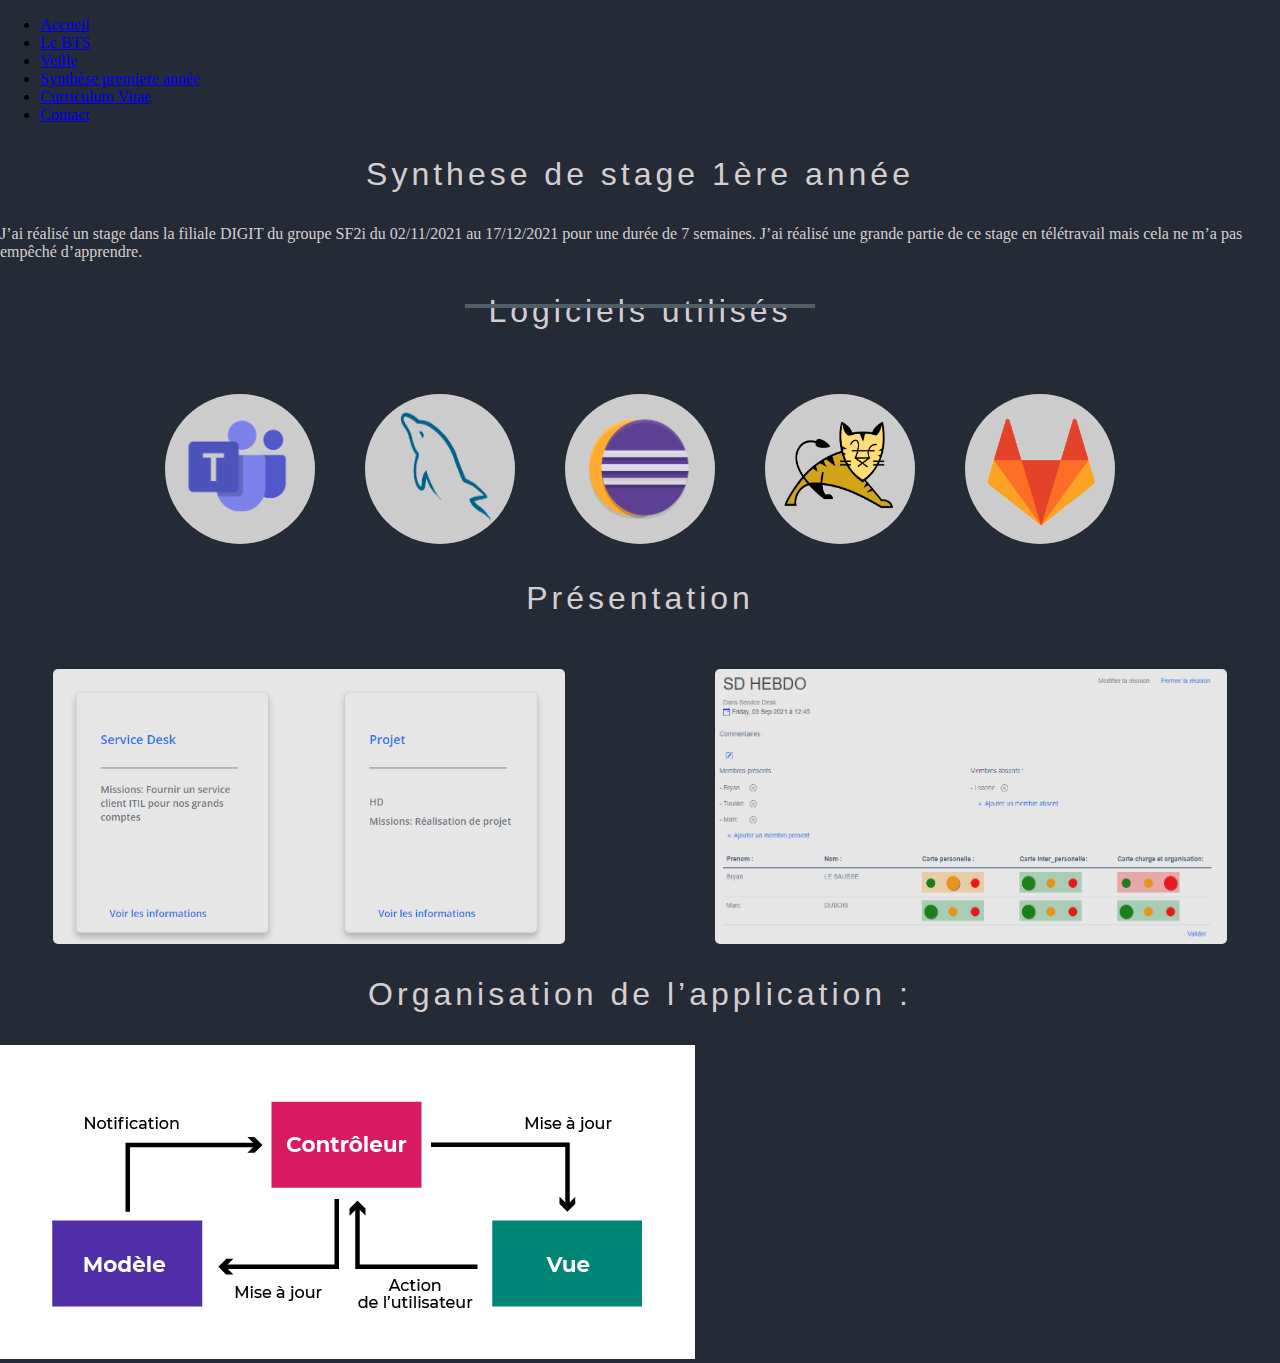
<file: html/synthese1.html>
<!DOCTYPE html>
<html lang="en">
<head>
    <meta charset="UTF-8">
    <meta http-equiv="X-UA-Compatible" content="IE=edge">
    <meta name="viewport" content="width=device-width, initial-scale=1.0">
    <link rel="stylesheet" type="text/css" href="../css/style.css">
    <link rel="stylesheet" type="text/css" href="../css/synthese.css">
    <link rel="icon" href="../img/favicon.ico"/>
    <title>Synthèse de stage 1ere année - Portfolio Dan</title>
</head>
<body>
    <nav>
        <ul>
            <li><a href="index.html" title="Accueil">Accueil</a></li>
            <li><a href="leBTS.html" title="Etudes">Le BTS</a></li>
            <li><a href="index.html" title="Veille">Veille</a></li>
            <li><a href="synthese1.html" title="Veille">Synthèse premiere année</a></li>
            <li><a href="cv.html" title="C.V">Curriculum Vitae</a></li>
            <li><a href="index.html" title="Contact">Contact</a></li>
        </ul>
    </nav>

    <div id="titleStage" class="centrer title">
        <p>Synthese de stage 1ère année</p>
    </div>

    <div id="contexte">
        <p>J’ai réalisé un stage dans la filiale DIGIT du groupe SF2i du 02/11/2021 au 17/12/2021
            pour une durée de 7 semaines. J’ai réalisé une grande partie de ce stage en télétravail
            mais cela ne m’a pas empêché d’apprendre.</p>
    </div>

    <div id="bar1"></div>

    <div id="titleLogiciels" class="centrer title">
        <p>Logiciels utilisés</p>
    </div>


    <div id="logiciels" class="centrer">
        <div class="container">
            <img src="../img/teams.png" alt="" >
            <div class="overlay">
                <a href="https://www.microsoft.com/fr-fr/microsoft-teams/group-chat-software" target="_blank" class="text">Teams</a>
            </div>
        </div>
        <div class="container">
            <img src="../img/mysql.png" alt="">
            <div class="overlay">
                <a href="https://www.mysql.com/fr/products/workbench/" target="_blank" class="text">Mysql Workbench</a>
            </div>
        </div>
        <div class="container">
            <img src="../img/eclipse.png" alt="">
            <div class="overlay">
                <a href="https://www.eclipse.org/" target="_blank" class="text">Eclipse</a>
            </div>
        </div>
        <div class="container">
            <img src="../img/tomcat.png" alt="">
            <div class="overlay">
                <a href="https://tomcat.apache.org/" target="_blank" class="text">Tomcat</a>
            </div>
        </div>    
        <div class="container">
            <img src="../img/gitlab.png" alt="">
            <div class="overlay">
                <a href="https://about.gitlab.com/" target="_blank" class="text">Gitlab</a>
            </div>
        </div>      
    </div>
    




    <div id="presentationApp" class="title centrer">
        <p>Présentation</p>
    </div>
<!--  a refaire en bas la  // trop de hover-->
    <div id="presentationCapteur">

        <div class="containerReunion">
            <img src="../img/services.png">
        
            <div class="overlayReunion">
                L’objet de mon stage était l’amélioration d’une application web développée en Java/Jsp avec une base de données MySQL(DAO).
                Elle est nommée Capteur et permet de réunir plusieurs services sous forme de cercle/carte.
            
            </div>
        </div>
        
        
        
        <div class="containerReunion">
            <img src="../img/reunion.png" alt="">
            <div class="overlayReunion">
                Chaque membre est stocké dans un annuaire et peut être assigné à un cercle selon l’administrateur du cercle.
                Chacun de ces cercles peuvent créer des réunions et les membres peuvent voter avec 3 couleurs (vert,orange,rouge) pour donner son ressenti de la semaine
            </div>
        </div>
    </div>
        
<div class="title centrer">
    <p>Organisation de l’application : </p>
</div>

<div>
    <img src="../img/MVC.png" alt="">
</div>


</body>
</html>
</file>
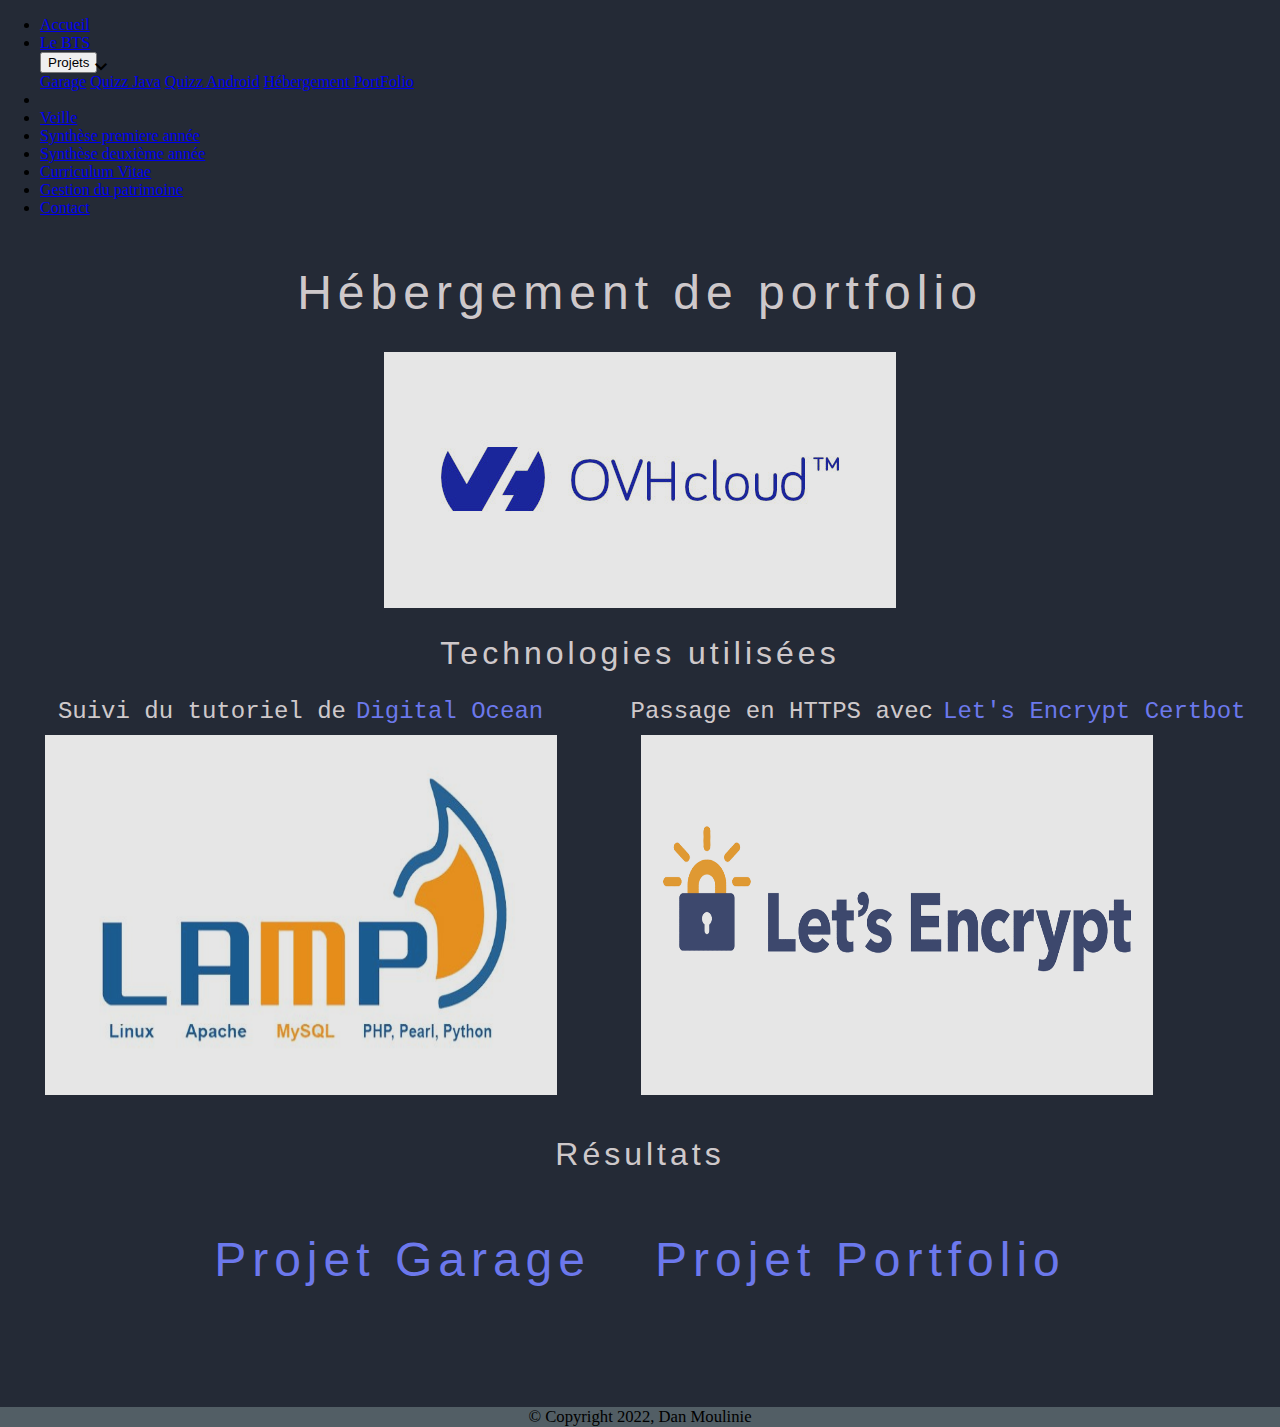
<file: projets/hebergementPortfolio.html>
<!DOCTYPE html>
<html lang="en">
<head>
    <meta charset="UTF-8">
    <meta http-equiv="X-UA-Compatible" content="IE=edge">
    <link rel="stylesheet" type="text/css" href="/css/style.css">
    <link rel="stylesheet" type="text/css" href="/css/root.css">
    <link rel="stylesheet" type="text/css" href="/css/hebergementPortfolio.css">

    <link rel="stylesheet" href="https://fonts.googleapis.com/css2?family=Material+Symbols+Outlined:opsz,wght,FILL,GRAD@48,400,0,0" />
    <meta name="viewport" content="width=device-width, initial-scale=1.0">
    <title>Projet - Quizz Java</title>
    <link rel="stylesheet" href="https://fonts.googleapis.com/css2?family=Material+Symbols+Outlined:opsz,wght,FILL,GRAD@48,400,0,0" />
</head>
<body>
    <nav>
        <ul>
            <li><a href="../index.html" title="Accueil">Accueil</a></li>
            <li><a href="../leBTS.html" title="Etudes">Le BTS</a></li>
            <div class="dropdown">
                <button class="dropbtn">Projets<span class="material-symbols-outlined" style="position: absolute;">keyboard_arrow_down</span></button>
                <div class="dropdown-content">
                  <a href="https://garage.dmoulinie.me" target="_blank">Garage</a>
                  <a href="/projets/quizzJava.html">Quizz Java</a>
                  <a href="/projets/quizzAndroid.html">Quizz Android</a>
                  <a href="/projets/hebergementPortfolio.html">Hébergement PortFolio</a>
                </div>
              </div>
            <li></li>
            <li><a href="../veille.html" title="Veille">Veille</a></li>
            <li><a href="../synthese1.html" title="Synthese 1">Synthèse premiere année</a></li>
            <li><a href="../synthese2.html" title="Synthese 2">Synthèse deuxième année</a></li>
            <li><a href="../cv.html" title="C.V">Curriculum Vitae</a></li>
            <li><a href="../gestionPatrimoine.html" title="Gestion du patrimoine">Gestion du patrimoine</a></li>
            <li><a href="../index.html" title="Contact">Contact</a></li>
        </ul>
    </nav>


    <div>
        <div class="center">
            <h1 class="bigTitle">Hébergement de portfolio</h1>
        </div>

        <div class="center">
            <img src="/img/ovhcloud.jpg" style="filter: invert(10%);" alt="">
        </div>

        <div class="center">
            <h2 class="title">Technologies utilisées</h2>
        </div>

        <div class="center" id="technologies">
            <div>
                <p class="text-default center">
                    Suivi du tutoriel de
                    <a href="https://www.digitalocean.com/community/tutorials/how-to-install-linux-apache-mariadb-php-lamp-stack-on-debian-11" class="lien" style="padding-left:10px" target="_blank">
                        Digital Ocean 
                    </a>
                </p>
                <img src="/img/lamp.jpg" alt="" >
            </div>
            <div>
                <p class="text-default center">
                    Passage en HTTPS avec 
                    <a href="https://certbot.eff.org/" class="lien" style="padding-left:10px" target="_blank">
                        Let's Encrypt Certbot
                    </a>
                </p>
                <img src="/img/lets-encrypt.png" alt="">
            </div>
        </div>


        <div class="center">
            <h2 class="title">Résultats</h2>
        </div>

        <div id="resultats">
            <h1 class="bigTitle"><a href="https://garage.dmoulinie.me" class="lien">Projet Garage</a></h1>
            <h1 class="bigTitle"><a href="https://portfolio.dmoulinie.me" class="lien">Projet Portfolio</a></h1>
        </div>

    </div>
<br><br><br><br><br><br>


    <footer> <small>&copy; Copyright 2022, Dan Moulinie</small> </footer> 
</body>

</html>
</file>
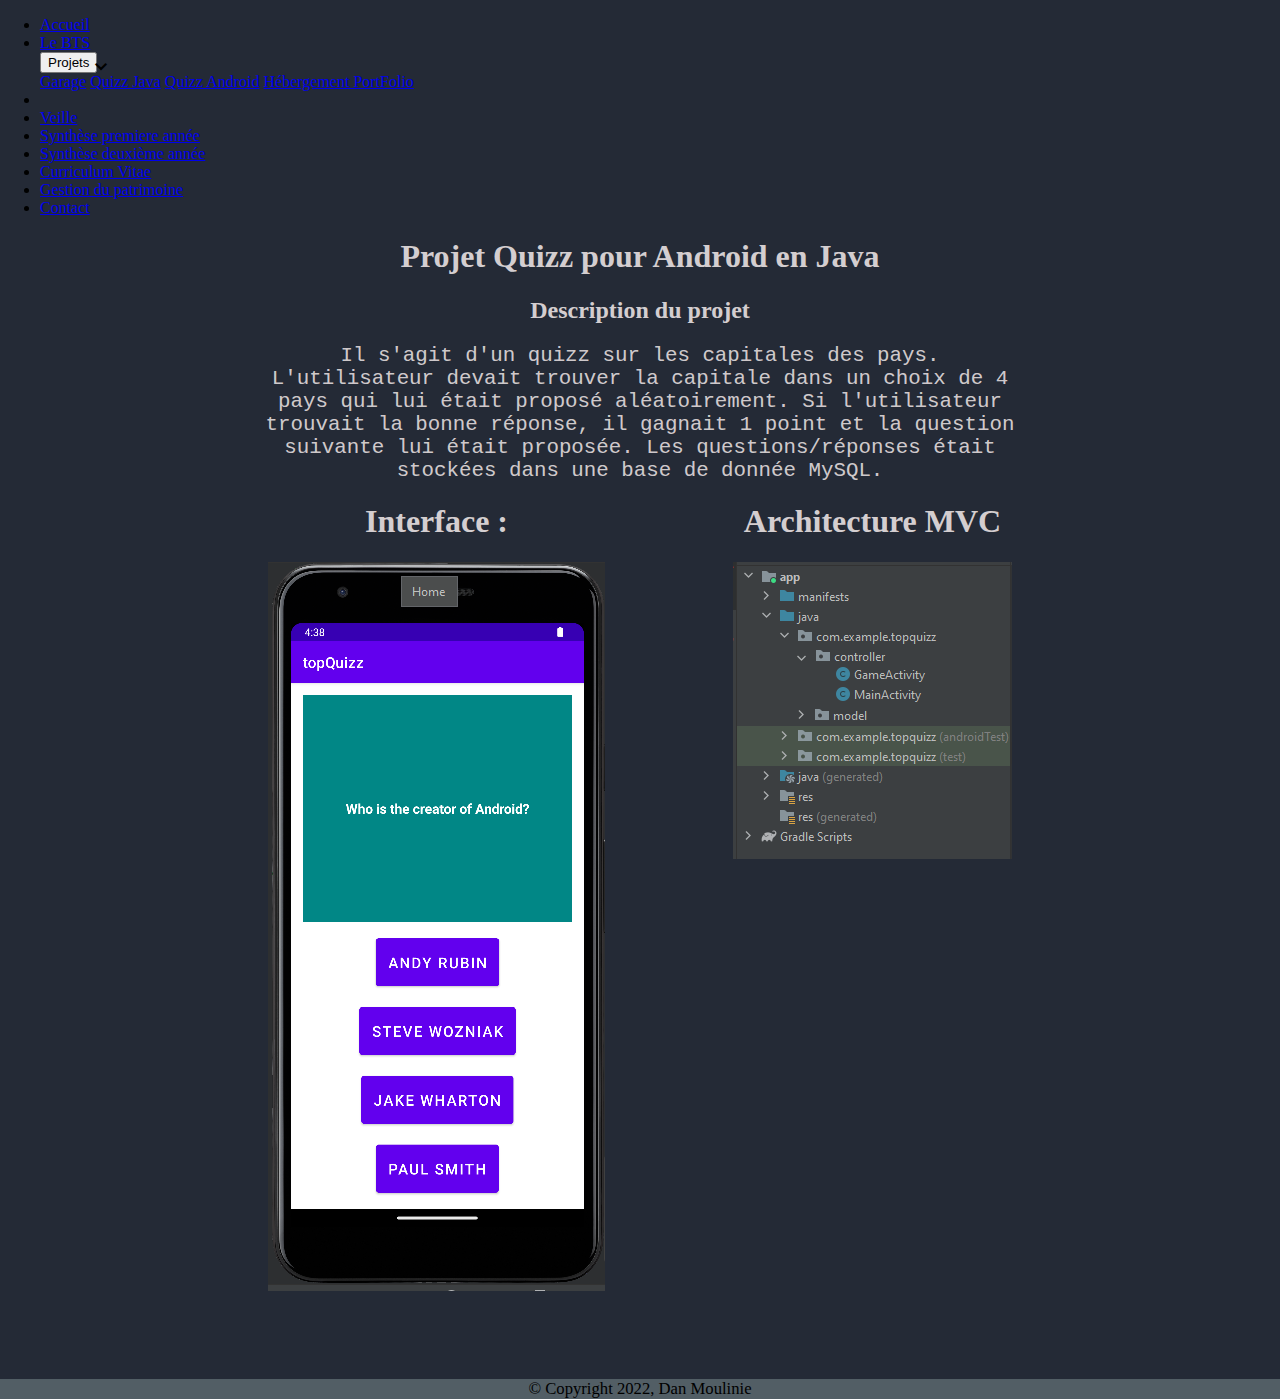
<file: projets/quizzAndroid.html>
<!DOCTYPE html>
<html lang="en">
<head>
    <meta charset="UTF-8">
    <meta http-equiv="X-UA-Compatible" content="IE=edge">
    <link rel="stylesheet" type="text/css" href="/css/style.css">
    <link rel="stylesheet" href="https://fonts.googleapis.com/css2?family=Material+Symbols+Outlined:opsz,wght,FILL,GRAD@48,400,0,0" />
    <meta name="viewport" content="width=device-width, initial-scale=1.0">
    <link rel="stylesheet" type="text/css" href="/css/projetAndroid.css">
    <title>Projet - Quizz Android</title>
    <link rel="stylesheet" href="https://fonts.googleapis.com/css2?family=Material+Symbols+Outlined:opsz,wght,FILL,GRAD@48,400,0,0" />
</head>
<body>

    <nav>
        <ul>
            <li><a href="../index.html" title="Accueil">Accueil</a></li>
            <li><a href="../leBTS.html" title="Etudes">Le BTS</a></li>
            <div class="dropdown">
                <button class="dropbtn">Projets<span class="material-symbols-outlined" style="position: absolute;">keyboard_arrow_down</span></button>
                <div class="dropdown-content">
                  <a href="https://garage.dmoulinie.me" target="_blank">Garage</a>
                  <a href="/projets/quizzJava.html">Quizz Java</a>
                  <a href="/projets/quizzAndroid.html">Quizz Android</a>
                  <a href="/projets/hebergementPortfolio.html">Hébergement PortFolio</a>
                </div>
              </div>
            <li></li>
            <li><a href="../veille.html" title="Veille">Veille</a></li>
            <li><a href="../synthese1.html" title="Synthese 1">Synthèse premiere année</a></li>
            <li><a href="../synthese2.html" title="Synthese 2">Synthèse deuxième année</a></li>
            <li><a href="../cv.html" title="C.V">Curriculum Vitae</a></li>
            <li><a href="../gestionPatrimoine.html" title="Gestion du patrimoine">Gestion du patrimoine</a></li>
            <li><a href="../index.html" title="Contact">Contact</a></li>
        </ul>
    </nav>
    

    <div>
        <div>
            <h1 class="bigTitle center">Projet Quizz pour Android en Java</h1>
        </div>
        <div>

            <h2 class="center">Description du projet</h2>
            <p class="text-default" id="text-quizz"> 
                Il s'agit d'un quizz sur les capitales des pays.
                L'utilisateur devait trouver la capitale dans un choix de 4 pays 
                qui lui était proposé aléatoirement.
                Si l'utilisateur trouvait la bonne réponse, il gagnait 1 point et la question suivante lui était proposée.
                Les questions/réponses était stockées dans une base de donnée MySQL.
            </p>
        </div>
        
        <div id="android">
            <div class="androidExplain">
                <h1>Interface : </h1>
                <img src="/projets/img/androidAskQuestion.png" alt="">
            </div>
            <div class="androidExplain">
                <h1>Architecture MVC</h1>
                <img src="/projets/img/androidMVC.png" alt="">
            </div>
        </div>



    </div>


<br><br><br><br><br><br>


    </div>
    <footer> <small>&copy; Copyright 2022, Dan Moulinie</small> </footer> 
</body>
</html>
</file>
<file: css/style.css>
html{
    position:relative; 
    min-height: 100%;
  }


p, h1, h2, h3, h4, h5 {
    color:rgba(238, 230, 230, 0.89);
}

body {
    margin:0;
    padding:0;
    background-color: #242a36;
}


#title {
    display:flex;
    flex-direction: column;
    padding-top:5vh;
    margin:0 auto;
    max-width: max-content;
    font-size:1.5rem;
    color:rgba(238, 230, 230, 0.87);
    font-family: 'Roboto', sans-serif;

}






#title #name {
    font-size:10rem;
    font-family: 'Source Code Pro', monospace!important;
}

.center {
    display:flex;
    justify-content: center;
    align-items: center;
}


#title p {
    font-size:1rem;
    justify-content: center;
    margin: 0 auto;
    font-family: 'Courier New', monospace;

}

.text-default {
    color:rgba(238, 230, 230, 0.87);
    font-size:1.5rem;
    font-family: 'Courier New', monospace;
    text-align:justify;
    text-justify: inter-word;
}

#title #subtitleName {
    font-size:2rem;
    font-family: 'Courier New', monospace!important;
}

#description p{
    color:rgba(238, 230, 230, 0.87);
    font-size:1.5rem;
    margin:0 auto;
    margin-top:4vh;
    max-width: 30rem;
    font-family: 'Courier New', monospace;
    text-align:justify;
    text-justify: inter-word;
}

#descriptionBTS p {
    color:rgba(238, 230, 230, 0.89);
    font-size:1.2rem;
    margin:0 auto;
    max-width: 50vw;
    min-width: 25vw;
    font-family: 'Courier New', monospace;
    text-align:justify;
    text-justify: inter-word;
}

#photoCircle {
    display:flex;
    margin: 0 auto;
    max-width: fit-content;
    padding: 15px;
}

#photoCircle img {
    margin-top: 5vh;
    border-radius:50%;
    width:250px;
    height: 250px;
    z-index:1;
}



.buttons {
    display:flex;
    flex-direction: row;
    max-width: max-content;
    margin: 5vh auto;
    width: fit-content;
    padding: 5px;
    gap: 1vw;

}

.button {
    background-color: #58f0b3;
    font-size:1rem;
    border:none;
    border-radius: 6px;
    padding:10px;
    cursor:pointer;
    font-family: 'Courier New', monospace;
    font-weight: 600;
}



.button:hover {
    background-color: #3ae09e;
    transform: scale(1.02);
}

.button:active {
    background-color: #3ac48d;
    transform: scale(1.1);
}

#titleOptions {
    margin: 0 auto;
    width: max-content;
    
}

#titleOptions p {
    color:rgba(238, 230, 230, 0.89);
    font-size:2.5rem;
    font-family: 'Courier New', monospace;
}


#logoBTS {
    user-select: none;
    display: flex;
    margin: 10vh auto;
    background-color:rgb(89, 94, 102);
    border-radius:100px;
    padding: 0 25px;
    width: fit-content;
}

#logoBTS img {
    width:300px;
    filter: invert(0%);
}






.cards {
    display:flex;
    margin: 3vh auto;
    max-width: max-content;
    flex-direction: row;
    gap: 5vw;
}

  
.flip-card {
    background-color: transparent;
    width: 15vw;
    height: 400px;
    perspective: 1000px;
}





.flip-card-inner {
  position: relative;
  width: 100%;
  height: 100%;
  text-align: center;
  transition: transform 0.6s;
  transform-style: preserve-3d;
  box-shadow: 0 4px 8px 0 rgba(0,0,0,0.2);
}

.flip-card:hover .flip-card-inner {
  transform: rotateY(180deg);
}

.flip-card-front, .flip-card-back {
    border-radius:5%;
    border: 2px solid rgba(211, 211, 211, 0.815);
    background-color: rgb(67, 73, 82);
    position: absolute;
    width: 100%;
    height: 100%;
    -webkit-backface-visibility: hidden;
    backface-visibility: hidden;
}

.flip-card-front {
    color: black;
}

.flip-card-back {
    color: white;
    transform: rotateY(180deg);
}

.card {
    padding: 10px;
    border-radius: 5%;
    transform-style: preserve-3d;
    perspective: 1000px;
}



.card-logo {
    margin: 0 auto;
    max-width: fit-content;
    filter:invert(80%);
}

.card-logo img {
    padding: 15px;
    width: 100px;
    height: 100px;
    user-select: none;
}

.card-title {
    font-size:1rem;
    margin: 0 auto;
    max-width: fit-content;
}

.class-underTitle {
    margin: 0 auto;
    max-width: fit-content;
    font-size:0.8rem;
}

.card-text {
    font-size:1.2rem;
    text-align:center;
    width: fit-content;
    font-family: 'Courier New', monospace;
}

.flip-card-back ul {
    padding: 0px;
    margin:0px;
}

.flip-card-back ul li {
    padding: 5px 0;
    font-size:1.3rem;
    color: rgba(219, 216, 216, 0.767);
    word-break: keep-all;
}

#downloadCVBox {
    margin: 10px auto;
    width: max-content;
}

#downloadCV {
    background-color: #58f0b3;
    font-size:1.2vw;
    border:none;
    border-radius: 6px;
    padding:10px;
    cursor:pointer;
    font-family: 'Courier New', monospace;
    font-weight: 600;
}

#cv {
    margin: 10px auto;
    width: fit-content;
}

#cv img {
    width: 700px;
    height: 900px;
}

footer {
    display: flex;
    margin:0 auto;
    position: absolute;
    bottom: 0;
    left: 0;
    right: 0;
    height:20px;
    justify-content: center;
    font-size:20px;
    background-color: #525e65;
    width: 100%;
}

@media screen and (max-width:1600px) {
    #title #name {
        font-size:9rem;

    } 
    .flip-card {
        width: 16vw;
        height: 380px;
    }
    .flip-card-back ul li {

        font-size:1.1rem;
    }
    .card-text {
        font-size:1.1rem;
    }
}
@media screen and (max-width:1400px) {
    .flip-card-back ul li {

        font-size:1rem;
    }
    .card-text {
        font-size:1rem;
    }
}

@media screen and (max-width:1100px) {
    #logoBTS img {
        width:200px;
        filter: invert(0%);
    }
    #title #name {
        font-size:7rem;

    } 

    #photoCircle img {
        width:200px;
        height: 200px;
    }

    
    .flip-card {
        width: 12rem;
        height: 310px;
    }

    .card-text {
        font-size:0.9rem;
    }
    .flip-card-back ul li {

        font-size:0.8rem;
    }

    #titleOptions p {
        color:rgba(238, 230, 230, 0.89);
        font-size:2.5rem;
        font-family: 'Courier New', monospace;
    }
}

@media screen and (max-width:900px) {
    ul li, .dropbtn {
        font-size:15px;
    }


    #descriptionBTS p {
        font-size:1.3rem;
        max-width: 70vw;
    }
    #title #name {
        font-size:6rem;
        font-family: 'Source Code Pro', monospace!important;
    
    }
    #title #subtitleName {
        font-size:1.8rem;
        font-family: 'Courier New', monospace!important;
    }
    .flip-card {
        width: 12rem;
        height: 310px;
    }

    .card-text {
        font-size:0.8rem;
    }
}

@media screen and (max-width:768px) {
    ul li {
        font-size:12px;
    }
    #descriptionBTS p {
        font-size:1.3rem;
        max-width: 70vw;
    }

    #title #name {
        font-size:5rem;
        font-family: 'Source Code Pro', monospace!important;
    
    }
    #title #subtitleName {
        font-size:1rem;
        font-family: 'Courier New', monospace!important;
    }
}




@media screen and (max-width:768px) {
    .flip-card {
        width: 12rem;
        height: 310px;
    }

    .card-text {
        font-size:0.8rem;
    }
}

@media screen and (max-width:600px) {
    #title #name {
        padding-top:2vh;
        font-size:3rem;
        font-family: 'Source Code Pro', monospace!important;
    
    }
    #title #subtitleName {
        font-size:1rem;
        font-family: 'Courier New', monospace!important;
    }
    #photoCircle img {
        width:150px;
        height: 150px;
    }

    #description p {
        font-size:1.2rem;
        max-width: 70vw;
    }
}

@media screen and (max-width:478px) {

    #title {
        padding-top:5vh;
        
    }
    .cards {
        flex-direction: column;
    }

    ul li {
        font-size:9px;
    }
    .flip-card {
        width: 18rem;
        height: 350px;
    }
    .flip-card-back ul li {
        font-size:0.75rem;
    }

    .card-text {
        font-size:1rem;
    }
}

@media screen and (max-width:450px) {
    .card-logo img {
        width: 50px;
        height: 50px;
    }
    .card-text {
        font-size:1rem;
    }
}

@media screen and (max-width:350px) {
    #title #name {
        font-size:2.5rem;
    }
}
</file>
<file: css/gestion.css>
html{
    position:relative; 
    min-height: 100%;
  }

#titleGestion {
    color:rgba(238, 230, 230, 0.89);

    display: flex;
    margin: 0 auto;
    justify-content: center;
}

#defPatrimoine {
    color:rgba(238, 230, 230, 0.89);

    font-size:1.3rem;
    margin:0 auto;
    margin-top:15px;
    max-width: 30vw;
    min-width: 25vw;
    font-family: 'Courier New', monospace;
}

#synthesePatrimoine {
    color:rgba(238, 230, 230, 0.89);
    font-size:1.2rem;
    margin:0 auto;
    justify-content: center;
    max-width: 70rem;
    font-family: 'Courier New', monospace;
}

.importantWord {
    color:rgba(255, 76, 76, 0.89);
    font-size:1.1rem;
    font-family: 'Courier New', monospace;
}

br {
    user-select: none;
}

#synthesePatrimoine a {
    text-decoration: none;
    color:rgba(116, 129, 255, 0.918);
}

#synthesePatrimoine a:hover {
    color:rgba(81, 98, 255, 0.918);
}

#synthesePatrimoine a:active {
    color:rgba(0, 179, 255, 0.918);
}


#buttonGestion {
    display:flex;
    background-color: #58f0b3;
    font-size:1rem;
    border:none;
    border-radius: 6px;
    padding:10px;
    cursor:pointer;
    font-family: 'Courier New', monospace;
    font-weight: 600;
}
#buttonGestion:hover {
    transform: scale(1.1);
    background-color: #3ae09e;
}

#buttonGestion:active {
    transform: scale(1.2);
    background-color: #3ac48d;
}

#buttonLien {
    margin: 10px auto;
    display: flex;
    width: fit-content;
    text-decoration: none;
}


footer {
    position: absolute;
    bottom: 0;
    left: 0;
    right: 0;
    height:20px;
}

@media screen and (max-width:1400px) {
    #defPatrimoine {
        max-width: 40vw;
    }

}

@media screen and (max-width:1200px) {
    #defPatrimoine {
        max-width: 45vw;
    }

    #synthesePatrimoine {
    
        max-width: 50rem;
    }
}

@media screen and (max-width:900px) {
    #defPatrimoine {
        max-width: 55vw;
    }

    #synthesePatrimoine {
    
        max-width: 40rem;
    }
}

@media screen and (max-width:700px) {
    #defPatrimoine {
        max-width: 70vw;
    }

    #synthesePatrimoine {
    
        max-width: 35rem;
        text-align: justify;
    }
}

@media screen and (max-width:600px) {
    #defPatrimoine {
        max-width: 75vw;
    }

    #synthesePatrimoine {
    
        max-width: 30rem;
    }
}
</file>
<file: css/synthese2.css>
html{
    position:relative; 
    min-height: 100%;
  }

#logoEntreprise {
    height: 250px;
    width: 250px;
}

#logoEntreprise:hover {
    transform: scale(1.05);
    transition: all .1s ease-in-out;
}

#containerTextEntreprise {
    display:flex;
    justify-content: center;
    align-items: center;
    width: 75%;
}


#textEntreprise {
        color:rgba(238, 230, 230, 0.87);
        font-size:1.5rem;
        margin:0 auto;
        margin-top:15px;
        max-width: 30vw;
        min-width: 25vw;
        font-family: 'Courier New', monospace;
        text-align:justify;
        text-justify: inter-word;
        padding-bottom: 5vh;
}

#presentationEntreprise {
    display:flex;
    flex-direction: row;
    padding: 5rem 0 0 10rem;
}


footer {
    position: absolute;
    bottom: 0;
    left: 0;
    right: 0;
    height:20px;
}



#presentationProjet {
    display: flex;
    flex-direction: row-reverse;
}
#presentationProjet img {
    width: 20rem;
    height: 10rem;
}

#presentationProjet p {
    font-size:1.3rem;
    margin: auto 3rem;
    max-width: 45rem;
}
</file>
<file: css/root.css>
.text-default {
    color:rgba(238, 230, 230, 0.87);
    font-size:1.5rem;
    font-family: 'Courier New', monospace;
    text-align:justify;
    text-justify: inter-word;
}

footer {
    position: absolute;
    bottom: 0;
    left: 0;
    right: 0;
    height:20px;
}

.lien {
    color:rgba(116, 129, 255, 0.918);
    text-decoration: none;
}


.lien:hover {
    color:rgba(81, 98, 255, 0.918);
}

.lien:active {
    color:rgba(0, 179, 255, 0.918);
}


.bigTitle {
    color:rgba(238, 230, 230, 0.87);
    font-size:3rem;
    /* font-family: 'Courier New', monospace; */
    font-family: "Josefin Sans",sans-serif;
    font-weight: 400;
    font-style: normal;
    letter-spacing: 0.125em;
}

.title {
    color:rgba(238, 230, 230, 0.87);
    font-size:2rem;
    /* font-family: 'Courier New', monospace; */
    font-family: "Josefin Sans",sans-serif;
    font-weight: 400;
    font-style: normal;
    letter-spacing: 0.125em;
}

.smallTitle {
    margin-top:2vh;
    color:rgba(238, 230, 230, 0.87);
    font-size:1.5rem;
    /* font-family: 'Courier New', monospace; */
    font-family: "Josefin Sans",sans-serif;
    font-weight: 400;
    font-style: normal;
    letter-spacing: 0.125em;
}

.center {
    display:flex;
    justify-content: center;
    align-items: center;
    margin: 0 auto;

}

br {
    user-select: none;
}

.lock-scroll {
    overflow: hidden;
}

.lock-scroll-off {
    overflow: unset;
  }
</file>
<file: css/synthese.css>
.smallText {
    color:rgba(238, 230, 230, 0.87);
    font-size:1.5rem;
    margin:0 auto;
    margin-top:15px;
    max-width: 30vw;
    min-width: 25vw;
    font-family: 'Courier New', monospace;
    text-align:justify;
    text-justify: inter-word;
    padding-bottom: 5vh;
}

#presentationAppText img {
    margin: 0 0 0 8em;
    width: 40vw;
    filter: invert(10%);
    user-select: none;
    align-items: center;
    justify-content: center;
    display: flex;
    border-radius: 5%;
}





.title {
    font-size:2rem;
    /* font-family: 'Courier New', monospace; */
    font-family: "Josefin Sans",sans-serif;
    font-weight: 400;
    font-style: normal;
    letter-spacing: 0.125em;
}

#bar1 {
    width: 350px;
    height: 4px;
    background-color:#525e65;
    position: absolute;
    margin-top:3vh;
    left: 50%;
    transform: translate(-50%);
}



.centrer {
    margin: 0 auto;
    width: fit-content;
}

#logiciels {
    margin-top: 4rem;
    display:flex;
    flex-direction: row;
    gap:50px;
    z-index:1;

}



#logiciels img {
    border-radius:50%;
    width: 150px;
    height: 150px;
    z-index:1;
    user-select: none;
}







.overlay {
    opacity: 0;
}


.container {
    position: relative;
    width: 50%;
}


.overlay {
    position: absolute;
    top: 0;
    bottom: 0;
    left: 0;
    right: 0;
    width:100%;
    height: 100%;
    border-radius: 48%;
    opacity: 0;
    transition: .3s ease;
    background-color: #242a36;
    text-align: center;
}

.container:hover .overlay {
    opacity: 0.9;
    transform: scale(1.01);
}



.textOverlayLogiciels {
    color: white;
    font-size: 20px;
    position: absolute;
    top: 50%;
    left: 50%;
    transform: translate(-50%, -50%);
    text-decoration: none;
}



#presentationCapteur {
    display: flex;
    margin: 0 auto;
    justify-content: center;
    gap:150px;
}


.containerReunion {
    margin-top:20px;
    display: flex;
    width: 40%;
    position: relative;

}

.containerReunion img {
    border-radius: 5px;
    display: block;
    width: 100%;
    height: auto;
    filter: invert(10%);
    user-select: none;
}

.overlayReunion {
    position: absolute; 
    bottom: 0; 
    background: rgb(0, 0, 0);
    background: rgba(0, 0, 0, 0.7); /* Black see-through */
    color: #f1f1f1; 
    transition: .5s ease;
    width: fit-content;
    opacity:0;
    max-height: 100%;
    color: #ffffff;
    font-size: 1rem;
    padding: 20px;
    text-align: center;
  }

.containerReunion:hover .overlayReunion {
    opacity: 1;
}


#titleModif {

}

#listModif {
    display:flex;
    flex-direction: column;
    justify-content:center;
    margin:0 auto;
    width:fit-content;

}

#listModif ul {
    display:flex;
    flex-direction: column;
    gap:20px;
}

.texteListeModif {
    color:rgba(238, 230, 230, 0.87);
    font-size:1.3rem;
    font-family: 'Courier New', monospace;

}

.textNormal {
    color:rgba(238, 230, 230, 0.87);
    font-size:1.4rem;
    margin:10px auto;
    margin-top:15px;

    max-width: 50rem;
    font-family: 'Courier New', monospace;
    text-align:justify;
    text-justify: inter-word;
    padding-bottom: 5vh;
}



.imgCentrer {
    display:flex;
    margin: 0 auto 50px auto;
    max-width: 500px;
}


footer {
    display: flex;
    margin:0 auto;
    justify-content: center;
    font-size:20px;
    background-color: #525e65;
}

@media only screen and  (max-width: 1100px) {

    .smallText {
        font-size:1.5rem;
        max-width: 45vw;

    }
    .textNormal {
        font-size:1.4rem;
        max-width: 40rem;
    }

    #presentationCapteur {
        flex-direction: column;
        align-items:center;
        gap:50px;
    }

    .texteListeModif {
        font-size:1.1rem;
    }

    .containerReunion {
        padding-top:0px;
        width: 60%;
    }
    .overlayReunion {
        font-size:1rem;
    }

    #bar1 {
        margin-top:2vh;
    }

    #logiciels {
        gap:25px;
        margin-top: 2.5rem;
    }
    
    #logiciels img {
        width: 100px;
        height: 100px;
    }
    .imgCentrer {
        width: 400px;
    }
}

@media only screen and  (max-width: 900px) {

    .smallText {
        max-width: 45vw;
    }
    .textNormal {
        font-size:1.1rem;
        max-width: 40rem;
    }

    .texteListeModif {
        font-size:1rem;
    }

    
    .overlayReunion {
        font-size: 0.8rem;
    }

    #bar1 {
        margin-top:1vh;
    
    }

    .imgCentrer {
        width: 300px;
    }

    .containerReunion {
    width: 70%;
    }
}


@media only screen and (max-width: 768px) {
    #bar1 {
        margin-top:1vh;
        width: 250px;
    }

    #logiciels {
        gap:20px;
    }
    
    #logiciels img {
        width: 80px;
        height: 80px;
    }

    .texteListeModif {
        font-size:1rem;
    }
    .textOverlayLogiciels {
        font-size: 12px;
    }
    .smallText {
        max-width: 65vw;
        font-size:1.2rem;
    }

    .textNormal {
        font-size:1.1rem;
        max-width: 35rem;
    }

    .title {
    font-size: 2rem;

    }
}


@media screen and (max-width:600px) {
    .title {
        font-size: 1.6rem;
    }
    .textNormal {
        font-size:1.1rem;
        max-width: 28rem;
    }

    .texteListeModif {
        font-size:0.75rem;
    }

    .containerReunion {
        width: 80%;
        }

}



@media screen and (max-width:478px) {
    #logiciels img {
        width: 50px;
        height: 50px;
    }
    #bar1 {
        margin-top:0vh;
        width: 150px;
    }

    .smallText {
        max-width: 75vw;
        font-size:1.1rem;
    }

    .textNormal {
        font-size:0.8rem;
        max-width: 20rem;
    }
    .texteListeModif {
        font-size:0.7rem;
    }

    .containerReunion {
        width: 90%;
        }
    
}

@media screen and (max-width:430px) {
    .presentationAppText {
        margin-top:1em;
        display: flex;
        width: 100%;
    }

    .presentationAppText p {
        margin:0 auto;
        justify-content: center;
        text-align: center;
    }

    #logiciels img {
        width: 45px;
        height: 45px;
    }
    .texteListeModif {
        padding: 0 25px 0 25px;
        font-size:1rem;
    }
    #titleStage {
        display: flex;
        margin:1rem auto;
        align-items: center;
        text-align: center;
        width: 300px;
    }
    #titleStage p {
        margin:0 auto;
        justify-content: center;
        text-align: center;
    }

    #titleModif {
        display: flex;
        align-items: center;
        text-align: center;
        width: 300px;
    }
}


@media screen and (max-width:350px) {

    .smallText {
        max-width: 60vw;
        font-size:1rem;
    }

    .textNormal {
        font-size:0.8rem;
        max-width: 15rem;
    }
    .presentationAppText {
        margin-top:410em;
        align-items: justify;
        display: flex;
        margin:0 auto;
        align-items: justify;
        width: 250px;
    }
}
</file>
<file: css/hebergementPortfolio.css>
#technologies {
    display: flex;
    flex-direction: row;
    align-items: center;
    gap:5vw;
}

#technologies img {
    width: 40vw;
    height: 40vh;
    margin: 10px;  
    filter: invert(10%);  
}

#resultats {
    display: flex;
    flex-direction: row;
    margin: 0 auto;
    justify-content: center;
    gap:5vw;
}
</file>
<file: css/projetAndroid.css>
#text-quizz {
    font-size: 1.3em;
    text-align: center;
    margin: 0 auto;
    max-width: 60vw;
    margin-top: 10px;
}

#presentationApp {
    margin: 0 auto;
    max-width: 60vw;
    margin-top: 10px;
    display: flex;
    flex-direction: row;
    justify-content: space-evenly;
}

#troisTier {
    display:flex;
    flex-direction: column;
}

#android {
    display: flex;
    flex-direction: row;
    justify-content: center;
    gap:10vw;
}

.androidExplain {
    display: flex;
    flex-direction: column;
    align-items: center;
}
</file>
